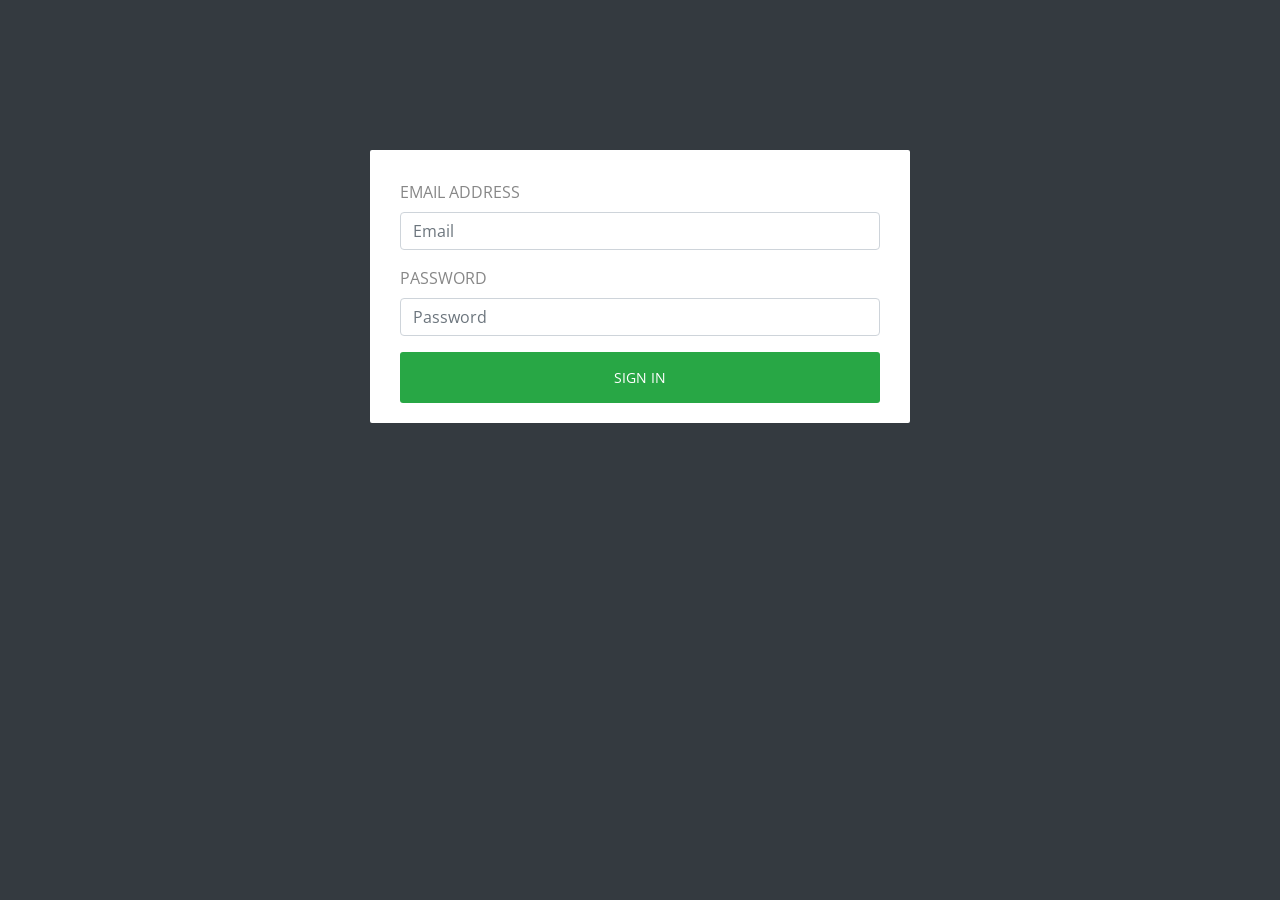
<file: back/login.html>
<!doctype html>
<html class="no-js" lang="">
   <meta http-equiv="content-type" content="text/html;charset=UTF-8" />
   <head>
      <meta charset="utf-8">
      <meta http-equiv="X-UA-Compatible" content="IE=edge">
      <title>Login Page</title>
      <meta name="viewport" content="width=device-width, initial-scale=1">
      <link rel="stylesheet" href="assets/css/normalize.css">
      <link rel="stylesheet" href="assets/css/bootstrap.min.css">
      <link rel="stylesheet" href="assets/css/font-awesome.min.css">
      <link rel="stylesheet" href="assets/css/themify-icons.css">
      <link rel="stylesheet" href="assets/css/pe-icon-7-filled.css">
      <link rel="stylesheet" href="assets/css/flag-icon.min.css">
      <link rel="stylesheet" href="assets/css/cs-skin-elastic.css">
      <link rel="stylesheet" href="assets/css/style.css">
      <link href='https://fonts.googleapis.com/css?family=Open+Sans:400,600,700,800' rel='stylesheet' type='text/css'>
   </head>
   <body class="bg-dark">
      <div class="sufee-login d-flex align-content-center flex-wrap">
         <div class="container">
            <div class="login-content">
               <div class="login-form mt-150">
                  <form>
                     <div class="form-group">
                        <label>Email address</label>
                        <input type="email" class="form-control" placeholder="Email">
                     </div>
                     <div class="form-group">
                        <label>Password</label>
                        <input type="password" class="form-control" placeholder="Password">
                     </div>
                     <button type="submit" class="btn btn-success btn-flat m-b-30 m-t-30">Sign in</button>
					</form>
               </div>
            </div>
         </div>
      </div>
      <script src="assets/js/vendor/jquery-2.1.4.min.js" type="text/javascript"></script>
      <script src="assets/js/popper.min.js" type="text/javascript"></script>
      <script src="assets/js/plugins.js" type="text/javascript"></script>
      <script src="assets/js/main.js" type="text/javascript"></script>
   </body>
</html>
</file>
<file: back/assets/css/themify-icons.css>
@font-face{font-family:themify;src:url(../fonts/themify9f24.eot?-fvbane);src:url(../fonts/themifyd41d.eot?#iefix-fvbane) format('embedded-opentype'),url(../fonts/themify9f24.woff?-fvbane) format('woff'),url(../fonts/themify9f24.ttf?-fvbane) format('truetype'),url(../fonts/themify9f24.svg?-fvbane#themify) format('svg');font-weight:400;font-style:normal}[class^=ti-],[class*=" ti-"]{font-family:themify;speak:none;font-style:normal;font-weight:400;font-variant:normal;text-transform:none;line-height:1;-webkit-font-smoothing:antialiased;-moz-osx-font-smoothing:grayscale}.ti-wand:before{content:"\e600"}.ti-volume:before{content:"\e601"}.ti-user:before{content:"\e602"}.ti-unlock:before{content:"\e603"}.ti-unlink:before{content:"\e604"}.ti-trash:before{content:"\e605"}.ti-thought:before{content:"\e606"}.ti-target:before{content:"\e607"}.ti-tag:before{content:"\e608"}.ti-tablet:before{content:"\e609"}.ti-star:before{content:"\e60a"}.ti-spray:before{content:"\e60b"}.ti-signal:before{content:"\e60c"}.ti-shopping-cart:before{content:"\e60d"}.ti-shopping-cart-full:before{content:"\e60e"}.ti-settings:before{content:"\e60f"}.ti-search:before{content:"\e610"}.ti-zoom-in:before{content:"\e611"}.ti-zoom-out:before{content:"\e612"}.ti-cut:before{content:"\e613"}.ti-ruler:before{content:"\e614"}.ti-ruler-pencil:before{content:"\e615"}.ti-ruler-alt:before{content:"\e616"}.ti-bookmark:before{content:"\e617"}.ti-bookmark-alt:before{content:"\e618"}.ti-reload:before{content:"\e619"}.ti-plus:before{content:"\e61a"}.ti-pin:before{content:"\e61b"}.ti-pencil:before{content:"\e61c"}.ti-pencil-alt:before{content:"\e61d"}.ti-paint-roller:before{content:"\e61e"}.ti-paint-bucket:before{content:"\e61f"}.ti-na:before{content:"\e620"}.ti-mobile:before{content:"\e621"}.ti-minus:before{content:"\e622"}.ti-medall:before{content:"\e623"}.ti-medall-alt:before{content:"\e624"}.ti-marker:before{content:"\e625"}.ti-marker-alt:before{content:"\e626"}.ti-arrow-up:before{content:"\e627"}.ti-arrow-right:before{content:"\e628"}.ti-arrow-left:before{content:"\e629"}.ti-arrow-down:before{content:"\e62a"}.ti-lock:before{content:"\e62b"}.ti-location-arrow:before{content:"\e62c"}.ti-link:before{content:"\e62d"}.ti-layout:before{content:"\e62e"}.ti-layers:before{content:"\e62f"}.ti-layers-alt:before{content:"\e630"}.ti-key:before{content:"\e631"}.ti-import:before{content:"\e632"}.ti-image:before{content:"\e633"}.ti-heart:before{content:"\e634"}.ti-heart-broken:before{content:"\e635"}.ti-hand-stop:before{content:"\e636"}.ti-hand-open:before{content:"\e637"}.ti-hand-drag:before{content:"\e638"}.ti-folder:before{content:"\e639"}.ti-flag:before{content:"\e63a"}.ti-flag-alt:before{content:"\e63b"}.ti-flag-alt-2:before{content:"\e63c"}.ti-eye:before{content:"\e63d"}.ti-export:before{content:"\e63e"}.ti-exchange-vertical:before{content:"\e63f"}.ti-desktop:before{content:"\e640"}.ti-cup:before{content:"\e641"}.ti-crown:before{content:"\e642"}.ti-comments:before{content:"\e643"}.ti-comment:before{content:"\e644"}.ti-comment-alt:before{content:"\e645"}.ti-close:before{content:"\e646"}.ti-clip:before{content:"\e647"}.ti-angle-up:before{content:"\e648"}.ti-angle-right:before{content:"\e649"}.ti-angle-left:before{content:"\e64a"}.ti-angle-down:before{content:"\e64b"}.ti-check:before{content:"\e64c"}.ti-check-box:before{content:"\e64d"}.ti-camera:before{content:"\e64e"}.ti-announcement:before{content:"\e64f"}.ti-brush:before{content:"\e650"}.ti-briefcase:before{content:"\e651"}.ti-bolt:before{content:"\e652"}.ti-bolt-alt:before{content:"\e653"}.ti-blackboard:before{content:"\e654"}.ti-bag:before{content:"\e655"}.ti-move:before{content:"\e656"}.ti-arrows-vertical:before{content:"\e657"}.ti-arrows-horizontal:before{content:"\e658"}.ti-fullscreen:before{content:"\e659"}.ti-arrow-top-right:before{content:"\e65a"}.ti-arrow-top-left:before{content:"\e65b"}.ti-arrow-circle-up:before{content:"\e65c"}.ti-arrow-circle-right:before{content:"\e65d"}.ti-arrow-circle-left:before{content:"\e65e"}.ti-arrow-circle-down:before{content:"\e65f"}.ti-angle-double-up:before{content:"\e660"}.ti-angle-double-right:before{content:"\e661"}.ti-angle-double-left:before{content:"\e662"}.ti-angle-double-down:before{content:"\e663"}.ti-zip:before{content:"\e664"}.ti-world:before{content:"\e665"}.ti-wheelchair:before{content:"\e666"}.ti-view-list:before{content:"\e667"}.ti-view-list-alt:before{content:"\e668"}.ti-view-grid:before{content:"\e669"}.ti-uppercase:before{content:"\e66a"}.ti-upload:before{content:"\e66b"}.ti-underline:before{content:"\e66c"}.ti-truck:before{content:"\e66d"}.ti-timer:before{content:"\e66e"}.ti-ticket:before{content:"\e66f"}.ti-thumb-up:before{content:"\e670"}.ti-thumb-down:before{content:"\e671"}.ti-text:before{content:"\e672"}.ti-stats-up:before{content:"\e673"}.ti-stats-down:before{content:"\e674"}.ti-split-v:before{content:"\e675"}.ti-split-h:before{content:"\e676"}.ti-smallcap:before{content:"\e677"}.ti-shine:before{content:"\e678"}.ti-shift-right:before{content:"\e679"}.ti-shift-left:before{content:"\e67a"}.ti-shield:before{content:"\e67b"}.ti-notepad:before{content:"\e67c"}.ti-server:before{content:"\e67d"}.ti-quote-right:before{content:"\e67e"}.ti-quote-left:before{content:"\e67f"}.ti-pulse:before{content:"\e680"}.ti-printer:before{content:"\e681"}.ti-power-off:before{content:"\e682"}.ti-plug:before{content:"\e683"}.ti-pie-chart:before{content:"\e684"}.ti-paragraph:before{content:"\e685"}.ti-panel:before{content:"\e686"}.ti-package:before{content:"\e687"}.ti-music:before{content:"\e688"}.ti-music-alt:before{content:"\e689"}.ti-mouse:before{content:"\e68a"}.ti-mouse-alt:before{content:"\e68b"}.ti-money:before{content:"\e68c"}.ti-microphone:before{content:"\e68d"}.ti-menu:before{content:"\e68e"}.ti-menu-alt:before{content:"\e68f"}.ti-map:before{content:"\e690"}.ti-map-alt:before{content:"\e691"}.ti-loop:before{content:"\e692"}.ti-location-pin:before{content:"\e693"}.ti-list:before{content:"\e694"}.ti-light-bulb:before{content:"\e695"}.ti-Italic:before{content:"\e696"}.ti-info:before{content:"\e697"}.ti-infinite:before{content:"\e698"}.ti-id-badge:before{content:"\e699"}.ti-hummer:before{content:"\e69a"}.ti-home:before{content:"\e69b"}.ti-help:before{content:"\e69c"}.ti-headphone:before{content:"\e69d"}.ti-harddrives:before{content:"\e69e"}.ti-harddrive:before{content:"\e69f"}.ti-gift:before{content:"\e6a0"}.ti-game:before{content:"\e6a1"}.ti-filter:before{content:"\e6a2"}.ti-files:before{content:"\e6a3"}.ti-file:before{content:"\e6a4"}.ti-eraser:before{content:"\e6a5"}.ti-envelope:before{content:"\e6a6"}.ti-download:before{content:"\e6a7"}.ti-direction:before{content:"\e6a8"}.ti-direction-alt:before{content:"\e6a9"}.ti-dashboard:before{content:"\e6aa"}.ti-control-stop:before{content:"\e6ab"}.ti-control-shuffle:before{content:"\e6ac"}.ti-control-play:before{content:"\e6ad"}.ti-control-pause:before{content:"\e6ae"}.ti-control-forward:before{content:"\e6af"}.ti-control-backward:before{content:"\e6b0"}.ti-cloud:before{content:"\e6b1"}.ti-cloud-up:before{content:"\e6b2"}.ti-cloud-down:before{content:"\e6b3"}.ti-clipboard:before{content:"\e6b4"}.ti-car:before{content:"\e6b5"}.ti-calendar:before{content:"\e6b6"}.ti-book:before{content:"\e6b7"}.ti-bell:before{content:"\e6b8"}.ti-basketball:before{content:"\e6b9"}.ti-bar-chart:before{content:"\e6ba"}.ti-bar-chart-alt:before{content:"\e6bb"}.ti-back-right:before{content:"\e6bc"}.ti-back-left:before{content:"\e6bd"}.ti-arrows-corner:before{content:"\e6be"}.ti-archive:before{content:"\e6bf"}.ti-anchor:before{content:"\e6c0"}.ti-align-right:before{content:"\e6c1"}.ti-align-left:before{content:"\e6c2"}.ti-align-justify:before{content:"\e6c3"}.ti-align-center:before{content:"\e6c4"}.ti-alert:before{content:"\e6c5"}.ti-alarm-clock:before{content:"\e6c6"}.ti-agenda:before{content:"\e6c7"}.ti-write:before{content:"\e6c8"}.ti-window:before{content:"\e6c9"}.ti-widgetized:before{content:"\e6ca"}.ti-widget:before{content:"\e6cb"}.ti-widget-alt:before{content:"\e6cc"}.ti-wallet:before{content:"\e6cd"}.ti-video-clapper:before{content:"\e6ce"}.ti-video-camera:before{content:"\e6cf"}.ti-vector:before{content:"\e6d0"}.ti-themify-logo:before{content:"\e6d1"}.ti-themify-favicon:before{content:"\e6d2"}.ti-themify-favicon-alt:before{content:"\e6d3"}.ti-support:before{content:"\e6d4"}.ti-stamp:before{content:"\e6d5"}.ti-split-v-alt:before{content:"\e6d6"}.ti-slice:before{content:"\e6d7"}.ti-shortcode:before{content:"\e6d8"}.ti-shift-right-alt:before{content:"\e6d9"}.ti-shift-left-alt:before{content:"\e6da"}.ti-ruler-alt-2:before{content:"\e6db"}.ti-receipt:before{content:"\e6dc"}.ti-pin2:before{content:"\e6dd"}.ti-pin-alt:before{content:"\e6de"}.ti-pencil-alt2:before{content:"\e6df"}.ti-palette:before{content:"\e6e0"}.ti-more:before{content:"\e6e1"}.ti-more-alt:before{content:"\e6e2"}.ti-microphone-alt:before{content:"\e6e3"}.ti-magnet:before{content:"\e6e4"}.ti-line-double:before{content:"\e6e5"}.ti-line-dotted:before{content:"\e6e6"}.ti-line-dashed:before{content:"\e6e7"}.ti-layout-width-full:before{content:"\e6e8"}.ti-layout-width-default:before{content:"\e6e9"}.ti-layout-width-default-alt:before{content:"\e6ea"}.ti-layout-tab:before{content:"\e6eb"}.ti-layout-tab-window:before{content:"\e6ec"}.ti-layout-tab-v:before{content:"\e6ed"}.ti-layout-tab-min:before{content:"\e6ee"}.ti-layout-slider:before{content:"\e6ef"}.ti-layout-slider-alt:before{content:"\e6f0"}.ti-layout-sidebar-right:before{content:"\e6f1"}.ti-layout-sidebar-none:before{content:"\e6f2"}.ti-layout-sidebar-left:before{content:"\e6f3"}.ti-layout-placeholder:before{content:"\e6f4"}.ti-layout-menu:before{content:"\e6f5"}.ti-layout-menu-v:before{content:"\e6f6"}.ti-layout-menu-separated:before{content:"\e6f7"}.ti-layout-menu-full:before{content:"\e6f8"}.ti-layout-media-right-alt:before{content:"\e6f9"}.ti-layout-media-right:before{content:"\e6fa"}.ti-layout-media-overlay:before{content:"\e6fb"}.ti-layout-media-overlay-alt:before{content:"\e6fc"}.ti-layout-media-overlay-alt-2:before{content:"\e6fd"}.ti-layout-media-left-alt:before{content:"\e6fe"}.ti-layout-media-left:before{content:"\e6ff"}.ti-layout-media-center-alt:before{content:"\e700"}.ti-layout-media-center:before{content:"\e701"}.ti-layout-list-thumb:before{content:"\e702"}.ti-layout-list-thumb-alt:before{content:"\e703"}.ti-layout-list-post:before{content:"\e704"}.ti-layout-list-large-image:before{content:"\e705"}.ti-layout-line-solid:before{content:"\e706"}.ti-layout-grid4:before{content:"\e707"}.ti-layout-grid3:before{content:"\e708"}.ti-layout-grid2:before{content:"\e709"}.ti-layout-grid2-thumb:before{content:"\e70a"}.ti-layout-cta-right:before{content:"\e70b"}.ti-layout-cta-left:before{content:"\e70c"}.ti-layout-cta-center:before{content:"\e70d"}.ti-layout-cta-btn-right:before{content:"\e70e"}.ti-layout-cta-btn-left:before{content:"\e70f"}.ti-layout-column4:before{content:"\e710"}.ti-layout-column3:before{content:"\e711"}.ti-layout-column2:before{content:"\e712"}.ti-layout-accordion-separated:before{content:"\e713"}.ti-layout-accordion-merged:before{content:"\e714"}.ti-layout-accordion-list:before{content:"\e715"}.ti-ink-pen:before{content:"\e716"}.ti-info-alt:before{content:"\e717"}.ti-help-alt:before{content:"\e718"}.ti-headphone-alt:before{content:"\e719"}.ti-hand-point-up:before{content:"\e71a"}.ti-hand-point-right:before{content:"\e71b"}.ti-hand-point-left:before{content:"\e71c"}.ti-hand-point-down:before{content:"\e71d"}.ti-gallery:before{content:"\e71e"}.ti-face-smile:before{content:"\e71f"}.ti-face-sad:before{content:"\e720"}.ti-credit-card:before{content:"\e721"}.ti-control-skip-forward:before{content:"\e722"}.ti-control-skip-backward:before{content:"\e723"}.ti-control-record:before{content:"\e724"}.ti-control-eject:before{content:"\e725"}.ti-comments-smiley:before{content:"\e726"}.ti-brush-alt:before{content:"\e727"}.ti-youtube:before{content:"\e728"}.ti-vimeo:before{content:"\e729"}.ti-twitter:before{content:"\e72a"}.ti-time:before{content:"\e72b"}.ti-tumblr:before{content:"\e72c"}.ti-skype:before{content:"\e72d"}.ti-share:before{content:"\e72e"}.ti-share-alt:before{content:"\e72f"}.ti-rocket:before{content:"\e730"}.ti-pinterest:before{content:"\e731"}.ti-new-window:before{content:"\e732"}.ti-microsoft:before{content:"\e733"}.ti-list-ol:before{content:"\e734"}.ti-linkedin:before{content:"\e735"}.ti-layout-sidebar-2:before{content:"\e736"}.ti-layout-grid4-alt:before{content:"\e737"}.ti-layout-grid3-alt:before{content:"\e738"}.ti-layout-grid2-alt:before{content:"\e739"}.ti-layout-column4-alt:before{content:"\e73a"}.ti-layout-column3-alt:before{content:"\e73b"}.ti-layout-column2-alt:before{content:"\e73c"}.ti-instagram:before{content:"\e73d"}.ti-google:before{content:"\e73e"}.ti-github:before{content:"\e73f"}.ti-flickr:before{content:"\e740"}.ti-facebook:before{content:"\e741"}.ti-dropbox:before{content:"\e742"}.ti-dribbble:before{content:"\e743"}.ti-apple:before{content:"\e744"}.ti-android:before{content:"\e745"}.ti-save:before{content:"\e746"}.ti-save-alt:before{content:"\e747"}.ti-yahoo:before{content:"\e748"}.ti-wordpress:before{content:"\e749"}.ti-vimeo-alt:before{content:"\e74a"}.ti-twitter-alt:before{content:"\e74b"}.ti-tumblr-alt:before{content:"\e74c"}.ti-trello:before{content:"\e74d"}.ti-stack-overflow:before{content:"\e74e"}.ti-soundcloud:before{content:"\e74f"}.ti-sharethis:before{content:"\e750"}.ti-sharethis-alt:before{content:"\e751"}.ti-reddit:before{content:"\e752"}.ti-pinterest-alt:before{content:"\e753"}.ti-microsoft-alt:before{content:"\e754"}.ti-linux:before{content:"\e755"}.ti-jsfiddle:before{content:"\e756"}.ti-joomla:before{content:"\e757"}.ti-html5:before{content:"\e758"}.ti-flickr-alt:before{content:"\e759"}.ti-email:before{content:"\e75a"}.ti-drupal:before{content:"\e75b"}.ti-dropbox-alt:before{content:"\e75c"}.ti-css3:before{content:"\e75d"}.ti-rss:before{content:"\e75e"}.ti-rss-alt:before{content:"\e75f"}
</file>
<file: back/assets/css/pe-icon-7-filled.css>
@font-face{font-family:pe-icon-7-filled;src:url(../fonts/Pe-icon-7-filled74da.eot?kinggk);src:url(../fonts/Pe-icon-7-filledd41d.eot?#iefixkinggk) format('embedded-opentype'),url(../fonts/Pe-icon-7-filled74da.woff?kinggk) format('woff'),url(../fonts/Pe-icon-7-filled74da.ttf?kinggk) format('truetype'),url(../fonts/Pe-icon-7-filled74da.svg?kinggk#Pe-icon-7-filled) format('svg');font-weight:400;font-style:normal}[class^=pe-7f-],[class*=" pe-7f-"]{display:inline-block;font-family:pe-icon-7-filled;speak:none;font-style:normal;font-weight:400;font-variant:normal;text-transform:none;line-height:1;-webkit-font-smoothing:antialiased;-moz-osx-font-smoothing:grayscale}.pe-7f-album:before{content:"\e625"}.pe-7f-arc:before{content:"\e626"}.pe-7f-back-2:before{content:"\e627"}.pe-7f-bandaid:before{content:"\e628"}.pe-7f-car:before{content:"\e629"}.pe-7f-diamond:before{content:"\e62a"}.pe-7f-door-lock:before{content:"\e62b"}.pe-7f-eyedropper:before{content:"\e62c"}.pe-7f-female:before{content:"\e62d"}.pe-7f-gym:before{content:"\e62e"}.pe-7f-hammer:before{content:"\e62f"}.pe-7f-headphones:before{content:"\e630"}.pe-7f-helm:before{content:"\e631"}.pe-7f-hourglass:before{content:"\e632"}.pe-7f-leaf:before{content:"\e633"}.pe-7f-magic-wand:before{content:"\e634"}.pe-7f-male:before{content:"\e635"}.pe-7f-map-2:before{content:"\e636"}.pe-7f-next-2:before{content:"\e637"}.pe-7f-paint-bucket:before{content:"\e638"}.pe-7f-pendrive:before{content:"\e639"}.pe-7f-photo:before{content:"\e63a"}.pe-7f-piggy:before{content:"\e63b"}.pe-7f-plugin:before{content:"\e63c"}.pe-7f-refresh-2:before{content:"\e63d"}.pe-7f-rocket:before{content:"\e63e"}.pe-7f-settings:before{content:"\e63f"}.pe-7f-shield:before{content:"\e640"}.pe-7f-smile:before{content:"\e641"}.pe-7f-usb:before{content:"\e642"}.pe-7f-vector:before{content:"\e643"}.pe-7f-wine:before{content:"\e644"}.pe-7f-cloud-upload:before{content:"\e605"}.pe-7f-angle-up:before{content:"\e601"}.pe-7f-cloud-download:before{content:"\e606"}.pe-7f-angle-right:before{content:"\e602"}.pe-7f-angle-left:before{content:"\e603"}.pe-7f-angle-down:before{content:"\e604"}.pe-7f-wallet:before{content:"\e680"}.pe-7f-volume2:before{content:"\e681"}.pe-7f-volume1:before{content:"\e682"}.pe-7f-voicemail:before{content:"\e683"}.pe-7f-video:before{content:"\e684"}.pe-7f-user:before{content:"\e685"}.pe-7f-upload:before{content:"\e686"}.pe-7f-unlock:before{content:"\e687"}.pe-7f-umbrella:before{content:"\e688"}.pe-7f-trash:before{content:"\e689"}.pe-7f-tools:before{content:"\e68a"}.pe-7f-timer:before{content:"\e68b"}.pe-7f-ticket:before{content:"\e68c"}.pe-7f-target:before{content:"\e68d"}.pe-7f-sun:before{content:"\e68e"}.pe-7f-study:before{content:"\e68f"}.pe-7f-stopwatch:before{content:"\e690"}.pe-7f-star:before{content:"\e691"}.pe-7f-speaker:before{content:"\e692"}.pe-7f-signal:before{content:"\e693"}.pe-7f-shuffle:before{content:"\e694"}.pe-7f-shopbag:before{content:"\e695"}.pe-7f-share:before{content:"\e696"}.pe-7f-server:before{content:"\e697"}.pe-7f-search:before{content:"\e698"}.pe-7f-science:before{content:"\e699"}.pe-7f-ribbon:before{content:"\e69a"}.pe-7f-repeat:before{content:"\e69b"}.pe-7f-refresh:before{content:"\e69c"}.pe-7f-refresh-cloud:before{content:"\e69d"}.pe-7f-radio:before{content:"\e69e"}.pe-7f-print:before{content:"\e69f"}.pe-7f-prev:before{content:"\e6a0"}.pe-7f-power:before{content:"\e6a1"}.pe-7f-portfolio:before{content:"\e6a2"}.pe-7f-plus:before{content:"\e6a3"}.pe-7f-play:before{content:"\e6a4"}.pe-7f-plane:before{content:"\e6a5"}.pe-7f-photo-gallery:before{content:"\e6a6"}.pe-7f-phone:before{content:"\e6a7"}.pe-7f-pen:before{content:"\e6a8"}.pe-7f-paper-plane:before{content:"\e6a9"}.pe-7f-bluetooth:before{content:"\e607"}.pe-7f-paint:before{content:"\e6aa"}.pe-7f-wristwatch:before{content:"\e608"}.pe-7f-notebook:before{content:"\e6ab"}.pe-7f-world:before{content:"\e609"}.pe-7f-note:before{content:"\e6ac"}.pe-7f-volume:before{content:"\e60a"}.pe-7f-paperclip:before{content:"\e614"}.pe-7f-news-paper:before{content:"\e6ae"}.pe-7f-note2:before{content:"\e615"}.pe-7f-musiclist:before{content:"\e6af"}.pe-7f-network:before{content:"\e616"}.pe-7f-music:before{content:"\e6b0"}.pe-7f-mouse:before{content:"\e6b1"}.pe-7f-cash:before{content:"\e621"}.pe-7f-more:before{content:"\e6b2"}.pe-7f-add-user:before{content:"\e622"}.pe-7f-moon:before{content:"\e6b3"}.pe-7f-way:before{content:"\e623"}.pe-7f-monitor:before{content:"\e6b4"}.pe-7f-bottom-arrow:before{content:"\e624"}.pe-7f-micro:before{content:"\e6b5"}.pe-7f-medal:before{content:"\e618"}.pe-7f-menu:before{content:"\e6b6"}.pe-7f-like2:before{content:"\e619"}.pe-7f-map:before{content:"\e6b7"}.pe-7f-left-arrow:before{content:"\e61a"}.pe-7f-map-marker:before{content:"\e6b8"}.pe-7f-key:before{content:"\e61b"}.pe-7f-mail:before{content:"\e6b9"}.pe-7f-joy:before{content:"\e61c"}.pe-7f-mail-open:before{content:"\e6ba"}.pe-7f-id:before{content:"\e61d"}.pe-7f-mail-open-file:before{content:"\e6bb"}.pe-7f-film:before{content:"\e61e"}.pe-7f-magnet:before{content:"\e6bc"}.pe-7f-disk:before{content:"\e61f"}.pe-7f-loop:before{content:"\e6bd"}.pe-7f-delete-user:before{content:"\e620"}.pe-7f-look:before{content:"\e6be"}.pe-7f-pin:before{content:"\e613"}.pe-7f-lock:before{content:"\e6bf"}.pe-7f-users:before{content:"\e60b"}.pe-7f-lintern:before{content:"\e6c0"}.pe-7f-user-female:before{content:"\e60c"}.pe-7f-link:before{content:"\e6c1"}.pe-7f-up-arrow:before{content:"\e60d"}.pe-7f-like:before{content:"\e6c2"}.pe-7f-switch:before{content:"\e60e"}.pe-7f-light:before{content:"\e6c3"}.pe-7f-scissors:before{content:"\e60f"}.pe-7f-less:before{content:"\e6c4"}.pe-7f-safe:before{content:"\e610"}.pe-7f-keypad:before{content:"\e6c5"}.pe-7f-right-arrow:before{content:"\e611"}.pe-7f-junk:before{content:"\e6c6"}.pe-7f-plug:before{content:"\e612"}.pe-7f-info:before{content:"\e6c7"}.pe-7f-mute:before{content:"\e617"}.pe-7f-home:before{content:"\e6c8"}.pe-7f-help2:before{content:"\e6c9"}.pe-7f-help1:before{content:"\e6ca"}.pe-7f-graph3:before{content:"\e6cc"}.pe-7f-graph2:before{content:"\e6cd"}.pe-7f-graph1:before{content:"\e6ce"}.pe-7f-graph:before{content:"\e6cf"}.pe-7f-global:before{content:"\e6d0"}.pe-7f-gleam:before{content:"\e6d1"}.pe-7f-glasses:before{content:"\e6d2"}.pe-7f-gift:before{content:"\e6d3"}.pe-7f-folder:before{content:"\e6d4"}.pe-7f-flag:before{content:"\e6d5"}.pe-7f-filter:before{content:"\e6d6"}.pe-7f-file:before{content:"\e6d7"}.pe-7f-expand:before{content:"\e6d8"}.pe-7f-expand1:before{content:"\e6d9"}.pe-7f-edit:before{content:"\e6da"}.pe-7f-drop:before{content:"\e6db"}.pe-7f-drawer:before{content:"\e6dc"}.pe-7f-download:before{content:"\e6dd"}.pe-7f-display2:before{content:"\e6de"}.pe-7f-display1:before{content:"\e6df"}.pe-7f-diskette:before{content:"\e6e0"}.pe-7f-date:before{content:"\e6e1"}.pe-7f-cup:before{content:"\e6e2"}.pe-7f-culture:before{content:"\e6e3"}.pe-7f-crop:before{content:"\e6e4"}.pe-7f-credit:before{content:"\e6e5"}.pe-7f-copy-file:before{content:"\e6e6"}.pe-7f-config:before{content:"\e6e7"}.pe-7f-compass:before{content:"\e6e8"}.pe-7f-comment:before{content:"\e6e9"}.pe-7f-coffee:before{content:"\e6ea"}.pe-7f-cloud:before{content:"\e6eb"}.pe-7f-clock:before{content:"\e6ec"}.pe-7f-check:before{content:"\e6ed"}.pe-7f-chat:before{content:"\e6ee"}.pe-7f-cart:before{content:"\e6ef"}.pe-7f-camera:before{content:"\e6f0"}.pe-7f-call:before{content:"\e6f1"}.pe-7f-calculator:before{content:"\e6f2"}.pe-7f-browser:before{content:"\e6f3"}.pe-7f-box1:before{content:"\e6f5"}.pe-7f-box:before{content:"\e6f6"}.pe-7f-bookmarks:before{content:"\e6f7"}.pe-7f-bicycle:before{content:"\e6f8"}.pe-7f-bell:before{content:"\e6f9"}.pe-7f-battery:before{content:"\e6fa"}.pe-7f-ball:before{content:"\e6fb"}.pe-7f-back:before{content:"\e6fc"}.pe-7f-attention:before{content:"\e6fd"}.pe-7f-anchor:before{content:"\e6fe"}.pe-7f-albums:before{content:"\e6ff"}.pe-7f-alarm:before{content:"\e700"}.pe-7f-airplay:before{content:"\e701"}.pe-7f-close:before{content:"\e600"}.pe-7f-next:before{content:"\e6ad"}
</file>
<file: back/assets/css/cs-skin-elastic.css>
@font-face{font-family:icomoon;src:url(../fonts/icomoon/icomoon2ec0.eot?-rdnm34);src:url(../fonts/icomoon/icomoond41d.eot?#iefix-rdnm34) format('embedded-opentype'),url(../fonts/icomoon/icomoon2ec0.woff?-rdnm34) format('woff'),url(../fonts/icomoon/icomoon2ec0.ttf?-rdnm34) format('truetype'),url(../fonts/icomoon/icomoon2ec0.svg?-rdnm34#icomoon) format('svg');font-weight:400;font-style:normal}div.cs-skin-elastic{background:0 0;font-size:1.5em;font-weight:700;color:#5b8583}@media screen and (max-width:30em){div.cs-skin-elastic{font-size:1em}}.cs-skin-elastic>span{background-color:#fff;z-index:100}.cs-skin-elastic>span::after{font-family:icomoon;content:'\e005';-webkit-backface-visibility:hidden;backface-visibility:hidden}.cs-skin-elastic .cs-options{overflow:visible;background:0 0;opacity:1;visibility:visible;padding-bottom:1.25em;pointer-events:none}.cs-skin-elastic.cs-active .cs-options{pointer-events:auto}.cs-skin-elastic .cs-options>ul::before{content:'';position:absolute;width:100%;height:100%;left:0;top:0;-webkit-transform:scale3d(1,0,1);transform:scale3d(1,0,1);background:#fff;-webkit-transform-origin:50% 0%;transform-origin:50% 0%;-webkit-transition:-webkit-transform .3s;transition:transform .3s}.cs-skin-elastic.cs-active .cs-options>ul::before{-webkit-transform:scale3d(1,1,1);transform:scale3d(1,1,1);-webkit-transition:none;transition:none;-webkit-animation:expand .6s ease-out;animation:expand .6s ease-out}.cs-skin-elastic .cs-options ul li{opacity:0;-webkit-transform:translate3d(0,-25px,0);transform:translate3d(0,-25px,0);-webkit-transition:opacity .15s,-webkit-transform .15s;transition:opacity .15s,transform .15s}.cs-skin-elastic.cs-active .cs-options ul li{-webkit-transform:translate3d(0,0,0);transform:translate3d(0,0,0);opacity:1;-webkit-transition:none;transition:none;-webkit-animation:bounce .6s ease-out;animation:bounce .6s ease-out}.cs-skin-elastic .cs-options span{background-repeat:no-repeat;background-position:1.5em 50%;background-size:2em auto;padding:.8em 1em .8em 4em}.cs-skin-elastic .cs-options span:hover,.cs-skin-elastic .cs-options li.cs-focus span,.cs-skin-elastic .cs-options .cs-selected span{color:#1e4c4a}.cs-skin-elastic .cs-options .cs-selected span::after{content:''}.cs-skin-elastic .cs-options li.flag-france span{background-image:url(../img/france.html)}.cs-skin-elastic .cs-options li.flag-brazil span{background-image:url(../img/brazil.html)}.cs-skin-elastic .cs-options li.flag-safrica span{background-image:url(../img/south-africa.html)}.cs-skin-elastic .cs-options li.flag-argentina span{background-image:url(../img/argentina.html)}@-webkit-keyframes expand{0%{-webkit-transform:scale3d(1,0,1)}25%{-webkit-transform:scale3d(1,1.2,1)}50%{-webkit-transform:scale3d(1,.85,1)}75%{-webkit-transform:scale3d(1,1.05,1)}100%{-webkit-transform:scale3d(1,1,1)}}@keyframes expand{0%{-webkit-transform:scale3d(1,0,1);transform:scale3d(1,0,1)}25%{-webkit-transform:scale3d(1,1.2,1);transform:scale3d(1,1.2,1)}50%{-webkit-transform:scale3d(1,.85,1);transform:scale3d(1,.85,1)}75%{-webkit-transform:scale3d(1,1.05,1);transform:scale3d(1,1.05,1)}100%{-webkit-transform:scale3d(1,1,1);transform:scale3d(1,1,1)}}@-webkit-keyframes bounce{0%{-webkit-transform:translate3d(0,-25px,0);opacity:0}25%{-webkit-transform:translate3d(0,10px,0)}50%{-webkit-transform:translate3d(0,-6px,0)}75%{-webkit-transform:translate3d(0,2px,0)}100%{-webkit-transform:translate3d(0,0,0);opacity:1}}@keyframes bounce{0%{-webkit-transform:translate3d(0,-25px,0);transform:translate3d(0,-25px,0);opacity:0}25%{-webkit-transform:translate3d(0,10px,0);transform:translate3d(0,10px,0)}50%{-webkit-transform:translate3d(0,-6px,0);transform:translate3d(0,-6px,0)}75%{-webkit-transform:translate3d(0,2px,0);transform:translate3d(0,2px,0)}100%{-webkit-transform:translate3d(0,0,0);transform:translate3d(0,0,0);opacity:1}}div.cs-select{display:inline-block;vertical-align:middle;position:relative;text-align:left;background:#f1f2f7;z-index:100;width:100%;max-width:80px;margin-left:25px;-webkit-touch-callout:none;-webkit-user-select:none;-khtml-user-select:none;-moz-user-select:none;-ms-user-select:none;user-select:none}div.cs-select:focus{outline:none}.cs-select select{display:none}.cs-select span{display:block;position:relative;cursor:pointer;padding:9px 15px;white-space:nowrap;overflow:hidden;text-overflow:ellipsis}.cs-select>span::after,.cs-select .cs-selected span::after{speak:none;position:absolute;top:50%;-webkit-transform:translateY(-50%);transform:translateY(-50%);-webkit-font-smoothing:antialiased;-moz-osx-font-smoothing:grayscale}.cs-select>span::after{content:"\f107";font-family:fontawesome;right:1em}.cs-select .cs-selected span::after{content:'\2713';margin-left:1em}.cs-select.cs-active>span::after{-webkit-transform:translateY(-50%) rotate(180deg);transform:translateY(-50%) rotate(180deg)}div.cs-active{z-index:200}.cs-select .cs-options{position:absolute;overflow:hidden;width:100%;background:#f1f2f7;visibility:hidden}.cs-select.cs-active .cs-options{visibility:visible}.cs-select ul{list-style:none;margin:0;padding:0;width:100%}.cs-select ul span{padding:5px 15px}.cs-select ul li{display:block}.cs-select ul li.cs-focus span{background-color:#ddd}.cs-select li.cs-optgroup ul{padding-left:1em}.cs-select li.cs-optgroup>span{cursor:default}
</file>
<file: back/assets/css/style.css>
@import "https://fonts.googleapis.com/css?family=Open+Sans:400,600,700";
@import "https://fonts.googleapis.com/css?family=Open+Sans:400,600,700";
.bg-flat-color-1 {
    background: #00c292
}
  #approveBtn{
    background: green;
    font-size: 13px;
    border-radius: 5px;
    padding: 6px;
    color: white;
  }
  #rejectBtn{
  background: red;
    font-size: 13px;
    border-radius: 5px;
    padding: 6px;
    color: white;
  }
.bg-flat-color-2 {
    background: #ab8ce4
}

.bg-flat-color-3 {
    background: #03a9f3
}

.bg-flat-color-4 {
    background: #fb9678
}

.bg-flat-color-5 {
    background: #66bb6a
}

.bg-flat-color-6 {
    background: #5c6bc0
}

.bg-transparent {
    background-color: transparent
}

.white-color {
    color: #fff
}

.flat-color-1 {
    color: #00c292
}

.flat-color-2 {
    color: #ab8ce4
}

.flat-color-3 {
    color: #03a9f3
}

.flat-color-4 {
    color: #fb9678
}

.flat-color-5 {
    color: #66bb6a
}

.flat-color-6 {
    color: #5c6bc0
}

.bg-twitter {
    background: #1da1f2
}

.bg-facebook {
    background: #3b5998
}

.bg-instagram {
    background: #833ab4
}

.bg- {
    background: #ef5350
}

.bg- {
    background: #4dbd74
}

.bg- {
    background: #66bb6a
}

.bg-white {
    background-color: #fff
}

.fade-5 {
    opacity: .5
}

.icon-lg {
    font-size: 4.68em
}

.fw-r {
    font-weight: 400
}

.color-gray {
    color: #868e96
}

.text-up {
    text-transform: uppercase
}

.br-0 {
    border: none!important
}

.black-rgba {
    background-color: rgba(0, 0, 0, .15)!important
}

.color-white {
    color: #fff!important
}

.color-red {
    color: #dc3545
}

.font-3xl {
    font-size: 2.8125em
}

.font-4xl {
    font-size: 3.75em
}

.width-90 {
    width: 90px
}

.height-15 {
    height: 15px
}

.height-93 {
    height: 93px
}

.height-100 {
    height: 100px
}

.inline-block {
    display: inline-block
}

.mb-15 {
    margin-bottom: 15px
}

.bg-flat-color-1 {
    background: #00c292
}

.bg-flat-color-2 {
    background: #ab8ce4
}

.bg-flat-color-3 {
    background: #03a9f3
}

.bg-flat-color-4 {
    background: #fb9678
}

.bg-flat-color-5 {
    background: #66bb6a
}

.bg-flat-color-6 {
    background: #5c6bc0
}

.bg-transparent {
    background-color: transparent
}

.white-color {
    color: #fff
}

.flat-color-1 {
    color: #00c292
}

.flat-color-2 {
    color: #ab8ce4
}

.flat-color-3 {
    color: #03a9f3
}

.flat-color-4 {
    color: #fb9678
}

.flat-color-5 {
    color: #66bb6a
}

.flat-color-6 {
    color: #5c6bc0
}

.bg-twitter {
    background: #1da1f2
}

.bg-facebook {
    background: #3b5998
}

.bg-instagram {
    background: #833ab4
}

.bg- {
    background: #ef5350
}

.bg- {
    background: #4dbd74
}

.bg- {
    background: #66bb6a
}

.bg-white {
    background-color: #fff
}

.fade-5 {
    opacity: .5
}

.icon-lg {
    font-size: 4.68em
}

.fw-r {
    font-weight: 400
}

.color-gray {
    color: #868e96
}

.text-up {
    text-transform: uppercase
}

.br-0 {
    border: none!important
}

.black-rgba {
    background-color: rgba(0, 0, 0, .15)!important
}

.color-white {
    color: #fff!important
}

.color-red {
    color: #dc3545
}

.font-3xl {
    font-size: 2.8125em
}

.font-4xl {
    font-size: 3.75em
}

.width-90 {
    width: 90px
}

.height-15 {
    height: 15px
}

.height-93 {
    height: 93px
}

.height-100 {
    height: 100px
}

.inline-block {
    display: inline-block
}

.mb-15 {
    margin-bottom: 15px
}

.tdl-holder {
    margin: 0 auto
}

.tdl-holder ul {
    list-style: none;
    margin: 0;
    padding: 0
}

.tdl-holder li {
    position: relative;
    background-color: transparent;
    list-style: outside none none;
    margin: 0;
    padding: 7px 0
}

.tdl-holder li:after,
.tdl-holder li:before {
    content: "\f142";
    top: 24px;
    position: absolute;
    font: normal normal normal 14px/1 FontAwesome;
    -webkit-font-smoothing: antialiased;
    -moz-osx-font-smoothing: grayscale;
    z-index: 99;
    color: #99abb4
}

.tdl-holder li:after {
    left: 10px
}

.tdl-holder li:before {
    left: 14px
}

.tdl-holder li span {
    margin-left: 30px;
    vertical-align: middle;
    -webkit-transition: all .2s linear;
    transition: all .2s linear
}

.tdl-holder label {
    cursor: pointer;
    display: block;
    line-height: 50px;
    padding: 0 15px;
    padding-left: 30px;
    position: relative;
    margin: 0!important;
    background: #fafafa;
    color: #99abb4;
    font-size: 15px;
    -webkit-transition: all .2s linear;
    transition: all .2s linear
}

.tdl-holder label:hover {
    background-color: rgba(153, 171, 180, .1)
}

.tdl-holder label a {
    border-radius: 50%;
    color: rgba(153, 171, 180, .5);
    float: right;
    line-height: normal;
    margin-top: 15px;
    text-align: center;
    text-decoration: none;
    height: 16px;
    width: 20px;
    -webkit-transition: all .2s linear;
    transition: all .2s linear
}

.tdl-holder label a:hover {
    color: rgba(153, 171, 180, .8)
}

.tdl-holder input[type=checkbox] {
    cursor: pointer;
    opacity: 0;
    position: absolute
}

.tdl-holder input[type=checkbox]+i {
    border: 1px solid rgba(153, 171, 180, .3);
    display: block;
    height: 18px;
    position: absolute;
    top: 15px;
    width: 18px;
    z-index: 1
}

.tdl-holder input[type=checkbox]:checked+i::after {
    content: "\e64c";
    font-family: themify;
    display: block;
    color: rgba(153, 171, 180, .5);
    left: 0;
    position: absolute;
    top: -16px;
    z-index: 2
}

.tdl-holder input[type=checkbox]:checked~span {
    text-decoration: line-through
}

.tdl-holder input[type=text] {
    height: 60px;
    margin-top: 20px;
    font-size: 14px
}

.transition {
    -webkit-transition: all .3s ease;
    transition: all .3s ease
}

body {
    display: table;
    font-family: open sans, sans-serif;
    font-size: 16px;
    width: 100%
}

p {
    font-size: 16px;
    font-family: open sans, sans-serif;
    font-weight: 400;
    line-height: 24px;
    color: white;
}

p:focus {
    border: none;
    outline: 0
}

a,
button {
    text-decoration: none;
    outline: none!important;
    color: #050cef;
    -webkit-transition: all .25s ease;
    transition: all .25s ease
}

a:hover,
a:focus {
    text-decoration: none;
    color: #000
}

h1,
h2,
h3,
h4,
h5,
h6 {
    margin: 0
}

h5 {
    font-size: 1em
}

ul,
ol {
    padding-left: 0
}

.btn:focus,
button:focus {
    -webkit-box-shadow: none!important;
    box-shadow: none!important;
    outline: 0
}

.btn.disabled,
.btn:disabled {
    cursor: not-allowed
}

img {
    max-width: 100%
}

.modal-header {
    display: block
}

.mb-0 {
    margin-bottom: 0
}

.pb-0 {
    padding-bottom: 0
}

.ov-h {
    overflow: hidden
}

.btn,
button,
input,
textarea {
    -webkit-box-shadow: none;
    box-shadow: none;
    outline: 0!important
}

.no-padding {
    padding: 0!important
}

.progress-thin {
    border-radius: 0;
    height: 5px
}

canvas {
    max-width: 100%
}

.btn {
    border-radius: 3px
}

.text-muted {
    font-size: 14px
}

.text-muted.muted-black {
    color: #333648!important;
    font-weight: 600
}

.progress-box {
    margin-bottom: 30px
}

.progress-box .por-title {
    font-size: 1em;
    font-weight: 600;
    color: #868e96;
    padding-bottom: 5px
}

.progress-box .por-txt {
    font-size: 13px;
    padding-bottom: 5px
}

.order-table {
    position: relative
}

.order-table:after,
.order-table:before {
    content: "";
    position: absolute;
    top: 0;
    height: 37px;
    width: 10px;
    background: #e8e9ef
}

.order-table:after {
    right: -1px
}

.order-table:before {
    left: -1px
}

.order-table tr th {
    background: #e8e9ef
}

.order-table tr td:last-child,
.order-table tr th:last-child {
    text-align: right
}

.order-table tr:last-child td {
    border: none
}

.order-table .badge {
    color: #fff;
    padding: 10px;
    text-transform: uppercase;
    font-weight: 400
}

.order-table .badge-complete {
    background: #758cfb
}

.order-table .badge-pending {
    background: #fb9678
}

.messenger-box {
    padding-top: 15px
}

.messenger-box ul {
    padding-left: 0;
    display: inline-block;
    width: 100%;
    padding-bottom: 15px
}

.messenger-box li {
    list-style: none;
    padding-bottom: 20px
}

.messenger-box .avatar {
    width: 64px;
    float: left
}

.messenger-box .avatar img {
    border-radius: 100%
}

.messenger-box .avatar .send-time {
    font-size: 11px;
    text-align: center;
    padding-top: 5px
}

.messenger-box .msg-box {
    margin-left: 84px
}

.messenger-box .inner-box {
    position: relative;
    border-radius: 10px;
    background-color: #f1f2f7;
    font-size: 14px;
    color: #9aa0a4;
    padding: 14px 20px;
    display: table
}

.messenger-box .inner-box .name {
    font-size: 16px;
    padding-bottom: 10px
}

.messenger-box .inner-box:after {
    content: "";
    position: absolute;
    top: 10px;
    left: -18px;
    width: 18px;
    height: 18px;
    border-style: solid;
    border-width: 9px;
    border-color: transparent #f1f2f7 transparent transparent
}

.messenger-box .msg-sent .avatar,
.messenger-box .msg-sent .msg-box {
    float: right
}

.messenger-box .msg-sent .msg-box {
    margin-left: 0;
    margin-right: 20px
}

.messenger-box .msg-sent .inner-box:after {
    left: inherit;
    right: -18px;
    border-color: transparent transparent transparent #f1f2f7
}

.messenger-box .send-mgs {
    margin-top: 20px;
    margin-bottom: 9px;
    position: relative
}

.messenger-box .send-mgs .yourmsg {
    margin-right: 55px
}

.messenger-box .send-mgs .yourmsg input {
    border: 1px solid #eceff1;
    height: 40px;
    line-height: 40px;
    font-size: 14px;
    border-radius: 7px
}

.messenger-box .send-mgs .msg-send-btn {
    background: #03a9f3;
    color: #fff;
    font-size: 28px;
    border-radius: 7px;
    padding: 0;
    text-align: center;
    height: 40px;
    width: 40px;
    position: absolute;
    right: 0;
    top: 0
}

aside.left-panel {
    background: #fff;
    height: 100vh;
    padding: 0;
    vertical-align: top;
    width: 280px;
    -webkit-box-shadow: 1px 0 20px rgba(0, 0, 0, .08);
    box-shadow: 1px 0 20px rgba(0, 0, 0, .08);
    position: fixed;
    left: 0;
    bottom: 0;
    top: 73px;
    z-index: 999
}

aside.left-panel:hover {
    overflow-x: scroll
}

.open aside.left-panel:hover {
    overflow-x: inherit
}

.small-device .right-panel {
    margin-left: 83px
}

.navbar {
    background: #fff;
    border-radius: 0;
    border: none;
    display: inline-block;
    margin: 0;
    padding: 0;
    vertical-align: top
}

.navbar .main-menu {
    float: left;
    padding: 0;
    padding-bottom: 50px
}

.navbar .menu-title {
    color: #41434d;
    clear: both;
    display: block;
    font-family: open sans;
    font-size: 14px;
    font-weight: 700;
    line-height: 50px;
    padding: 0;
    text-transform: uppercase;
    width: 100%
}

.navbar .navbar-nav {
    float: none;
    position: relative
}

.navbar .navbar-nav>li {
    padding-left: 30px;
    padding-right: 30px
}

.navbar .navbar-nav>li.active {
    background: #fafafa
}

.navbar .navbar-nav li {
    width: 100%
}

.navbar .navbar-nav li.active .menu-icon,
.navbar .navbar-nav li:hover .toggle_nav_button:before,
.navbar .navbar-nav li .toggle_nav_button.nav-open:before {
    color: #03a9f3
}

.navbar .navbar-nav li .dropdown-toggle:after {
    display: none
}

.navbar .navbar-nav li>a {
    background: 0 0!important;
    color: #607d8b;
    display: inline-block;
    font-size: 14px;
    line-height: 26px;
    padding: 10px 0;
    position: relative;
    width: 100%
}

.navbar .navbar-nav li>a:hover,
.navbar .navbar-nav li>a:hover .menu-icon {
    color: #03a9f3
}

.navbar .navbar-nav li>a .menu-icon {
    color: #607d8b;
    float: left;
    margin-top: 8px;
    width: 55px;
    text-align: left;
    z-index: 9
}

.navbar .navbar-nav li>a .menu-title-text {
    font-size: 14px
}

.navbar .navbar-nav li>a .badge {
    border-radius: 0;
    font-weight: 600;
    float: right;
    margin: 6px 0 0;
    padding: .4em .5em
}

.navbar .navbar-nav li.menu-item-has-children {
    position: relative
}

.navbar .navbar-nav li.menu-item-has-children a {
    line-height: 30px
}

.navbar .navbar-nav li.menu-item-has-children a:before {
    content: "";
    position: absolute;
    top: 23px;
    right: 0;
    width: 8px;
    height: 8px;
    border-style: solid;
    border-width: 1px;
    border-color: #607d8b #607d8b transparent transparent;
    -webkit-transform: rotate(45deg);
    transform: rotate(45deg);
    -webkit-transition: all .25s ease;
    transition: all .25s ease
}

.navbar .navbar-nav li.menu-item-has-children a:hover:before {
    border-color: #03a9f3 #03a9f3 transparent transparent
}

.navbar .navbar-nav li.menu-item-has-children .sub-menu {
    background: #fff;
    border: none;
    -webkit-box-shadow: none;
    box-shadow: none;
    overflow-y: hidden;
    padding: 0 0 0 35px
}

.navbar .navbar-nav li.menu-item-has-children .sub-menu li {
    position: relative
}

.navbar .navbar-nav li.menu-item-has-children .sub-menu i {
    color: #c8c9ce;
    float: left;
    padding: 0;
    position: absolute;
    left: 0;
    font-size: 14px;
    top: 9px
}

.navbar .navbar-nav li.menu-item-has-children .sub-menu a {
    padding: 2px 0 2px 30px
}

.navbar .navbar-nav li.menu-item-has-children .sub-menu a:before {
    content: '';
    display: none
}

.navbar .navbar-nav li.menu-item-has-children .sub-menu a .menu-icon {
    top: 13px;
    text-align: left;
    width: 25px
}

.navbar .navbar-nav li.menu-item-has-children.show a:before {
    border-color: transparent #607d8b #607d8b transparent;
    top: 20px;
    right: -5px
}

.navbar .navbar-nav li.menu-item-has-children.show a:hover:before {
    border-color: transparent #03a9f3 #03a9f3 transparent
}

.navbar .navbar-nav li.menu-item-has-children.show .sub-menu {
    max-height: 1000px;
    opacity: 1;
    position: static!important
}

.navbar .navbar-nav>.active>a,
.navbar .navbar-nav>.active>a:focus,
.navbar .navbar-nav>.active>a:hover {
    color: #03a9f3
}

.navbar-nav li span.count {
    background: #a9d86e;
    border-radius: 50%;
    color: #fff;
    font-family: open sans;
    font-size: 9px;
    font-weight: 700;
    float: right;
    height: 20px;
    width: 20px;
    line-height: 20px;
    margin-right: 15px;
    text-align: center
}

.open .navbar .navbar-brand.hidden {
    display: block
}

.open .sub-menu .subtitle {
    display: block;
    font-size: 15px;
    line-height: 35px;
    color: #607d8b;
    border-bottom: 1px solid rgba(96, 125, 139, .15)
}

.open .sub-menu i {
    left: 15px!important
}

.sub-menu .subtitle {
    display: none
}

.sub-menu .subtitle>.menu-icon {
    display: none
}

.open aside.left-panel {
    max-width: 83px;
    width: 83px
}

.open aside.left-panel .navbar .navbar-header {
    padding: 0
}

.open aside.left-panel .navbar .navbar-brand {
    display: none
}

.open aside.left-panel .navbar .navbar-brand.hidden {
    display: block!important;
    text-align: center;
    width: 100%
}

.open aside.left-panel .navbar .navbar-brand.hidden img {
    max-width: 100%;
    margin: 0 auto
}

.open aside.left-panel .navbar .navbar-brand.d-md-none {
    display: block!important;
    margin: 13px 0 0;
    min-height: 67px;
    padding: 0;
    text-align: center
}

.open aside.left-panel .navbar .navbar-nav:before {
    display: none!important
}

.open aside.left-panel .navbar .navbar-nav li {
    position: relative;
    padding: 0 15px
}

.open aside.left-panel .navbar .navbar-nav li a {
    font-size: 0;
    z-index: 0;
    -webkit-transition: none;
    transition: none
}

.open aside.left-panel .navbar .navbar-nav li a .menu-icon {
    font-size: 20px;
    z-index: -1;
    text-align: center;
    width: inherit
}

.open aside.left-panel .navbar .navbar-nav li a .menu-title-text {
    font-size: 0
}

.open aside.left-panel .navbar .navbar-nav li a .badge {
    display: none
}

.open aside.left-panel .navbar .navbar-nav li>a {
    max-width: 60px;
    padding-left: 0
}

.open aside.left-panel .navbar .navbar-nav li.menu-item-has-children {
    overflow: hidden
}

.open aside.left-panel .navbar .navbar-nav li.menu-item-has-children ul {
    padding-left: 0
}

.open aside.left-panel .navbar .navbar-nav li.menu-item-has-children .sub-menu {
    display: block;
    left: 83px;
    top: 0
}

.open aside.left-panel .navbar .navbar-nav li.menu-item-has-children .sub-menu li a {
    display: block;
    font-size: 14px;
    max-width: inherit;
    padding: 2px 15px 2px 25px;
    width: 100%
}

.open aside.left-panel .navbar .navbar-nav li.menu-item-has-children .sub-menu li a .menu-icon {
    text-align: center
}

.open aside.left-panel .navbar .navbar-nav li.menu-item-has-children.show {
    overflow: visible
}

.open aside.left-panel .navbar .navbar-nav li.menu-item-has-children.show .sub-menu {
    position: absolute!important;
    width: 180px;
    -webkit-box-shadow: 1px 0 20px rgba(0, 0, 0, .08);
    box-shadow: 1px 0 20px rgba(0, 0, 0, .08)
}

.open aside.left-panel .navbar .navbar-nav li span.count {
    display: none;
    margin-right: 5px;
    z-index: 1
}

.open aside.left-panel .navbar .navbar-nav li.active a:after {
    content: '';
    display: none
}

.open aside.left-panel .navbar .navbar-nav .menu-title {
    font-size: 0;
    line-height: 0;
    opacity: 0;
    padding: 0
}

.open aside.left-panel .menutoggle {
    background-color: #dc3545;
    color: #fff!important;
    right: -20px;
    text-align: center
}

.right-panel {
    background: #f1f2f7;
    margin-left: 280px;
    margin-top: 55px
}

.right-panel .top-left {
    width: 350px;
    float: left
}

.right-panel .top-rigth {
    float: left
}

.right-panel .breadcrumbs {
    float: left;
    margin-top: 30px;
    padding: 0 1.875em;
    width: 100%
}

.right-panel .breadcrumbs .breadcrumbs-inner {
    background-color: #fff
}

.right-panel .breadcrumbs .col-lg-8 .page-header {
    float: left
}

.right-panel .page-header {
    min-height: 50px;
    margin: 0;
    padding: 0 15px;
    background: #fff;
    border-bottom: 0
}

.right-panel .page-header h1 {
    font-size: 18px;
    padding: 15px 0
}

.right-panel .page-header .breadcrumb {
    margin: 0;
    padding: 13.5px 0;
    background: #fff;
    text-transform: capitalize
}

.right-panel .page-header .breadcrumb>li+li:before {
    padding: 0 5px;
    color: #ccc;
    content: "/\00a0"
}

.right-panel header.header {
    background: #fff;
    border-bottom: 1px solid #e8e9ed;
    -webkit-box-shadow: none;
    box-shadow: none;
    clear: both;
    padding: 0px 57px;
    height: 74px;
    position: fixed;
    left: 280px;
    left: 0;
    right: 0;
    top: 0;
    z-index: 999
}

.right-panel .navbar-brand {
    width: 250px;
    display: inline-block
}

.right-panel .menutoggle {
    padding-top: 7px
}

.right-panel .navbar-header {
    width: 100%;
    background-color: #fff;
    padding: 0 1.25em 0 0
}

.right-panel .navbar-header>a {
    display: inline-block
}

.right-panel .navbar-brand {
    line-height: 42px
}

.right-panel .navbar-brand img {
    max-width: 145px
}

.right-panel .navbar-brand.hidden {
    display: none
}

.open .right-panel {
    margin-left: 83px
}

.open .let-panel {
    z-index: 999
}

header.fixed-top {
    background: #fff;
    padding: 20px
}

.menutoggle {
    background-color: transparent;
    color: #99abb4!important;
    cursor: pointer;
    font-size: 1em;
    height: 40px;
    line-height: 40px;
    width: 40px;
    display: block;
    text-align: right
}

.search-trigger {
    background: 0 0;
    border: none;
    color: #99abb4;
    cursor: pointer;
    font-size: 16px;
    line-height: 55px;
    padding: 0;
    width: 43px
}

header .form-inline {
    background: #131c21;
    display: none;
    height: 55px;
    margin: 0;
    width: 100%;
    position: absolute;
    left: 0;
    top: 0;
    z-index: 9999
}

header .form-inline .search-form {
    height: 100%;
    max-width: 1025px;
    margin: 0 auto;
    position: relative
}

header .form-inline .search-form input[type=text] {
    background: #131c21;
    border: none;
    border-radius: 0;
    -webkit-box-shadow: none;
    box-shadow: none;
    color: #d3d3d3;
    font-size: 16px;
    height: inherit;
    margin-right: 0!important;
    padding: 10px 36px 10px 15px;
    width: 100%
}

header .form-inline .search-form input[type=text].active,
header .form-inline .search-form input[type=text]:focus {
    border-color: rgba(0, 0, 0, .125);
    outline: 0
}

header .form-inline .search-form button {
    background: 0 0;
    border: none;
    color: #fff;
    font-size: 16px;
    position: absolute;
    right: 15px;
    top: 50%;
    margin-top: -14px!important
}

header .form-inline .search-form button:active,
header .form-inline .search-form button:focus,
header .form-inline .search-form button:visited,
header .form-inline .search-form .btn-outline-success:hover {
    background: 0 0;
    border: none!important;
    -webkit-box-shadow: none;
    box-shadow: none;
    outline: 0!important
}

header .form-inline .search-form.close {
    display: none
}

.header-left {
    display: inline-block
}

.header-left.open .form-inline {
    display: block
}

.header-left .dropdown {
    display: inline-block
}

.header-left .dropdown .dropdown-toggle {
    background: 0 0;
    border: none;
    color: #99abb4;
    font-size: 16px;
    line-height: 55px;
    padding-top: 0;
    padding-bottom: 0
}

.header-left .dropdown .dropdown-toggle:after {
    display: none
}

.header-left .dropdown .dropdown-toggle .count {
    border-radius: 50%;
    color: #fff;
    font-size: 11px;
    height: 15px;
    width: 15px;
    line-height: 15px;
    right: 0;
    top: 12px;
    position: absolute
}

.header-left .dropdown .dropdown-toggle:active,
.header-left .dropdown .dropdown-toggle:focus,
.header-left .dropdown .dropdown-toggle:visited {
    background: 0 0!important;
    border-color: transparent!important;
    color: #292b35!important
}

.header-left .dropdown .dropdown-menu {
    background: #fff;
    border: none;
    border-radius: 0;
    -webkit-box-shadow: none;
    box-shadow: none;
    top: 52px!important;
    left: inherit!important;
    right: 0!important;
    -webkit-box-shadow: 0 3px 12px rgba(0, 0, 0, .05);
    box-shadow: 0 3px 12px rgba(0, 0, 0, .05);
    line-height: 35px
}

.header-left .dropdown .dropdown-menu p {
    font-size: 15px;
    margin: 0;
    padding: 5px 15px
}

.header-left .dropdown .dropdown-menu .dropdown-item {
    color: #99abb4;
    font-size: 13px;
    padding: 10px 15px 3px;
    text-overflow: ellipsis;
    -webkit-transition: all .25s;
    transition: all .25s
}

.header-left .dropdown .dropdown-menu .dropdown-item:hover {
    background: rgba(233, 236, 239, .5)
}

.header-left .dropdown .dropdown-menu .dropdown-item .photo {
    float: left;
    margin-right: 15px;
    width: 25px
}

.header-left .dropdown .dropdown-menu .dropdown-item .message .name {
    margin-top: -5px
}

.header-left .dropdown .dropdown-menu .dropdown-item .message .time {
    font-size: 11px
}

.header-left .dropdown .dropdown-menu .dropdown-item .message p {
    clear: both;
    font-size: 14px;
    margin: 0;
    padding: 0;
    text-overflow: ellipsis
}

.header-menu {
    display: -webkit-box;
    display: -ms-flexbox;
    display: flex;
    -webkit-box-pack: end;
    -ms-flex-pack: end;
    justify-content: flex-end
}

.header-menu .dropdown {
    line-height: 55px;
    margin-top: 0!important
}

.header-menu .dropdown .dropdown-toggle {
    line-height: 55px
}

.user-area .dropdown-toggle {
    position: relative;
    z-index: 0
}

.user-area .dropdown-toggle:before {
    position: absolute;
    right: -3px;
    bottom: 10px;
    background: #868e96;
    width: 11px;
    height: 11px;
    border-radius: 100%;
    border: 2px solid #fff;
    z-index: 1
}

.user-area .dropdown-toggle.active:before {
    background: #49a342
}

.dropdown-menu {
    border-radius: 0;
    -webkit-transform: none!important;
    transform: none!important
}

.for-notification .dropdown-menu .dropdown-item {
    padding: 5px 15px!important;
    text-overflow: ellipsis
}

.for-notification .dropdown-menu .dropdown-item i {
    float: left;
    font-size: 14px;
    margin: 5px 5px 0 0;
    text-align: left;
    width: 20px
}

.for-notification .dropdown-menu .dropdown-item p {
    padding: 0!important;
    text-overflow: ellipsis
}

.user-area {
    float: right;
    padding-right: 0;
    position: relative;
    padding-left: 20px
}

.user-area .user-menu {
    background: #fff;
    border: none;
    left: inherit!important;
    right: 0;
    top: 54px!important;
    margin: 0;
    max-width: 150px;
    padding: 5px 10px;
    position: absolute;
    width: 100%;
    z-index: 999;
    min-width: 150px;
    -webkit-box-shadow: 0 3px 12px rgba(0, 0, 0, .05);
    box-shadow: 0 3px 12px rgba(0, 0, 0, .05)
}

.user-area .user-menu .nav-link {
    color: #607d8b;
    display: block;
    font-size: 13px;
    line-height: 22px;
    padding: 5px 0
}

.user-area .user-menu .nav-link>i {
    margin-right: 10px
}

.user-area .user-avatar {
    float: right;
    width: 40px
}

.user-area .user-info .name {
    color: #8c8c8c;
    font-size: 14px;
    position: relative;
    text-transform: uppercase
}

.user-area .count {
    background: #d9534f;
    border-radius: 50%;
    color: #fff;
    font-family: open sans;
    font-size: 9px;
    font-weight: 700;
    float: right;
    height: 20px;
    width: 20px;
    line-height: 20px;
    text-align: center
}

.user-area .dropdown-toggle {
    line-height: 55px;
    height: 55px;
    display: -webkit-box;
    display: -ms-flexbox;
    display: flex;
    -webkit-box-pack: center;
    -ms-flex-pack: center;
    justify-content: center;
    -webkit-box-align: center;
    -ms-flex-align: center;
    align-items: center
}

.user-area .dropdown-toggle:after {
    display: none
}

#menuToggle2 {
    padding-left: 25px
}

#language-select {
    color: #f1f2f7;
    float: right;
    margin: 7px 20px 0 0;
    max-width: 80px
}

#language-select:focus,
#language-select:visited {
    border: none;
    outline: 0
}

#language-select .flag-icon {
    line-height: 55px
}

#language-select .dropdown-toggle::after {
    display: none
}

#language-select .dropdown-menu {
    background: #fff;
    border: none;
    border-radius: 0;
    left: -8px!important;
    min-width: inherit;
    padding: 0 5px;
    top: 81px!important
}

#language-select .dropdown-menu .dropdown-item {
    line-height: 1.5;
    margin-right: 0;
    max-width: 25px;
    padding: 0
}

#language-select .dropdown-menu .dropdown-item:hover {
    background: #fff
}

#language-select .dropdown-menu .dropdown-item .flag-icon {
    line-height: 1.5;
    margin-right: 0;
    width: 25px
}

.notification-show+.dropdown-menu,
.message-show+.dropdown-menu,
.language-show+.dropdown-menu {
    display: block
}

.content {
    float: left;
    padding: 1.875em;
    width: 100%
}

.card {
    margin-bottom: 1.875em;
    border-radius: 5px;
    padding: 0;
    border: 0 solid transparent;
    -webkit-box-shadow: 0 0 20px rgba(0, 0, 0, .08);
    box-shadow: 0 0 20px rgba(0, 0, 0, .08)
}

.card .box-title {
    font-weight: 600;
    font-size: 1em;
    padding: 5px 0
}

.card .weather-title.box-title {
    padding: 0 15px;
    line-height: 50px;
    background: #fff;
    border-radius: 5px 5px 0 0
}

.card.weather-box .card-body {
    padding-top: 0
}

.card.weather-box .top {
    background: #eceff1;
    margin-left: -20px;
    margin-right: -20px;
    padding: 20px;
    padding-top: 22px;
    overflow: hidden
}

.card.weather-box .top .wi {
    float: left;
    width: 100px;
    text-align: left;
    padding-bottom: 10px
}

.card.weather-box .top .wi:before {
    font-size: 60px
}

.card.weather-box .top .updates {
    font-size: 14px;
    text-align: right
}

.card.weather-box .top .currently {
    font-size: 22px;
    text-align: right
}

.card.weather-box .middle {
    clear: both;
    position: relative;
    height: 80px;
    color: #333648
}

.card.weather-box .middle .city {
    padding-top: 15px;
    width: 100%;
    font-weight: 700;
    font-size: 16px
}

.card.weather-box .middle .city span {
    font-size: 14px;
    display: block;
    font-weight: 400
}

.card.weather-box .middle .temp {
    position: absolute;
    font-size: 34px;
    top: 10px;
    right: 0
}

.card.weather-box .middle .temp span {
    font-size: 16px
}

.card.weather-box .nextdays {
    clear: both;
    padding-top: 22px;
    text-align: center;
    margin-left: -20px;
    margin-right: -20px;
    border-top: 1px solid #ededed;
    background: #fff;
    font-family: open sans, sans-serif
}

.card.weather-box .nextdays .days {
    display: inline-block;
    width: 20%;
    font-size: 14px
}

.card.weather-box .nextdays .days span {
    display: block
}

.card .card-top,
.card .card-footer {
    background: #fafafa;
    border-bottom: 1px solid #e8e9ef;
    float: left;
    padding: .75em 1.125em;
    width: 100%
}

.card .card-top .card-title,
.card .card-footer .card-title {
    color: #343a40;
    font-size: .875em;
    font-weight: 600;
    padding-top: 5px;
    text-transform: capitalize
}

.card .card-top button,
.card .card-footer button {
    background: 0 0;
    border: none;
    -webkit-box-shadow: none;
    box-shadow: none;
    color: #868e96;
    font-size: 12px;
    padding: 0 5px
}

.card .card-top[class*=bg] .card-title,
.card .card-footer[class*=bg] .card-title {
    color: #fff
}

.card .card-top[class*=bg] button,
.card .card-footer[class*=bg] button {
    color: #fff
}

.card .card-top.p-0 .card-title,
.card .card-footer.p-0 .card-title {
    padding: 1.125em
}

.card .card-top.bg-flat-color-1,
.card .card-footer.bg-flat-color-1 {
    background: #5c6bc0;
    border: none
}

.card .card-top.bg-flat-color-2,
.card .card-footer.bg-flat-color-2 {
    background: #42a5f5;
    border: none
}

.card .card-top.bg-flat-color-3,
.card .card-footer.bg-flat-color-3 {
    background: #ffa726;
    border: none
}

.card .card-top.bg-flat-color-4,
.card .card-footer.bg-flat-color-4 {
    background: #ef5350;
    border: none
}

.card .card-top.bg-flat-color-5,
.card .card-footer.bg-flat-color-5 {
    background: #4dbd74;
    border: none
}

.card .card-top.bg-flat-color-6,
.card .card-footer.bg-flat-color-6 {
    background: #66bb6a;
    border: none
}

.card .card-left {
    width: 60%
}

.card .card-right {
    width: 40%
}

.card .card-body {
    float: left;
    padding: 1.25em;
    position: relative;
    width: 100%
}

.card h4 {
    font-size: 1.1rem
}

.card .user-header .media img {
    border: 5px solid rgba(255, 255, 255, .3);
    border-radius: 50%;
    -webkit-border-radius: 50%
}

.card .card-header .card-actions button {
    display: block;
    float: left;
    width: 50px;
    padding: .75rem 0;
    margin: 0!important;
    color: #fff;
    outline: 0;
    text-align: center;
    background: 0 0;
    border: 0;
    border-left: 1px solid rgba(120, 130, 140, .4)
}

.card .card-footer {
    padding: .65rem 1.25rem;
    background-color: #f0f3f5;
    border-top: 1px solid #c2cfd6
}

.card .card-footer ul li {
    display: table-cell;
    padding: 0 1rem;
    text-align: center
}

.card .nav-tabs {
    margin-bottom: -1px
}

.card .nav-tabs a {
    border-radius: 0;
    color: #b5bcc2;
    font-size: 12px;
    font-weight: 700;
    padding: .25em .5em;
    text-transform: uppercase
}

.card .nav-tabs a:hover {
    border-color: transparent
}

.card .nav-tabs .active a {
    border-color: #e8e9ef;
    color: #868e96!important
}

.action-menu .dropdown-toggle i {
    font-size: 12px
}

.action-menu .dropdown-toggle::after {
    display: none
}

.flotBar1,
.flotLine1 {
    height: 75px
}

.traffic-chart .ct-area {
    fill-opacity: .7
}

.traffic-chart .ct-series-a .ct-area,
.traffic-chart .ct-series-a .ct-slice-donut-solid,
.traffic-chart .ct-series-a .ct-slice-pie {
    fill: #66bb6a
}

.traffic-chart .ct-series-b .ct-area,
.traffic-chart .ct-series-b .ct-slice-donut-solid,
.traffic-chart .ct-series-b .ct-slice-pie {
    fill: #ef5350
}

.traffic-chart .ct-series-c .ct-area,
.traffic-chart .ct-series-c .ct-slice-donut-solid,
.traffic-chart .ct-series-c .ct-slice-pie {
    fill: #5c6bc0
}

.flotRealtime2 {
    height: 445px
}

.traffic-chart {
    height: 34vh
}

#flotBar2 {
    height: 168px
}

.gauge.g1 svg {
    fill: #ffa726!important
}

#area_chart {
    max-height: 280px
}

#flotLine5 {
    height: 50px
}

#flotPie1 {
    height: 90px
}

#flotPie1 .pieLabel {
    display: none
}

#flotPie1 .legend tr {
    padding-bottom: 5px
}

#flotPie1 .legendColorBox {
    float: left;
    margin: 2px 5px 0 0
}

#flotPie1 .legendColorBox>div {
    border: none!important
}

#flotPie1 .legendLabel {
    color: #868e96;
    font-family: open sans;
    font-size: 12px
}

.table-stats table {
    font-family: open sans
}

.table-stats table th,
.table-stats table td {
    border: none;
    border-bottom: 1px solid #e8e9ef;
    color: #868e96;
    font-size: 12px;
    font-weight: 400;
    padding: .75em 1.25em;
    text-transform: uppercase
}

.table-stats table th img,
.table-stats table td img {
    margin-right: 10px;
    max-width: 45px
}

.table-stats table th .name,
.table-stats table td .name {
    color: #343a40;
    font-size: 14px;
    text-transform: capitalize
}

.table-stats table td {
    color: #343a40;
    font-size: 14px;
    font-weight: 600;
    text-transform: capitalize;
    vertical-align: middle
}

.timeline li {
    font-family: open sans;
    list-style: none;
    padding: 5px 0;
    position: relative
}

.timeline li i {
    border-radius: 50%;
    color: #fff;
    font-size: 12px;
    height: 30px;
    width: 30px;
    line-height: 30px;
    text-align: center
}

.timeline li span {
    color: #868e96;
    display: block;
    font-size: 14px
}

.timeline li span a {
    color: #343a40
}

.timeline li .time {
    font-size: 12px;
    padding-bottom: 15px
}

.timeline li img {
    margin: 10px 5px 15px 0;
    max-height: 40px
}

.timeline .media-body {
    border-bottom: 1px solid #e8e9ef
}

.widget .card-footer {
    border-top-color: #e8e9ef
}

.widget .weather-footer li {
    float: left;
    position: relative;
    width: 33.33%
}

.widget .weather-footer li:before {
    content: '';
    background: #e8e9ef;
    height: 32px;
    width: 1px;
    top: 5px;
    right: 7.5px;
    position: absolute
}

.widget .weather-footer li:last-child:before {
    display: none
}

.widget .weather-footer li span {
    display: block
}

.widget .pt-0 {
    padding-top: 0!important
}

.widget .social .rounded-circle {
    max-width: 130px;
    margin-top: -65px
}

.widget .social .weather-footer i {
    color: #868e96;
    font-size: 20px;
    line-height: 1;
    margin-top: -3px
}

.nav-tabs a.active {
    color: #555;
    cursor: default;
    background-color: #fff;
    border: 1px solid #ddd;
    border-bottom-color: transparent
}

.nav-tabs .dropdown .dropdown-menu {
    top: 100%!important
}

.custom-tab .nav-tabs>a.active,
.custom-tab .nav-tabs>.active>a:focus,
.custom-tab .nav-tabs>li.active>a:hover {
    border-color: transparent transparent;
    color: #ff2e44;
    position: relative
}

.custom-tab .nav-tabs>a.active:after,
.custom-tab .nav-tabs>li.active>a:focus:after,
.custom-tab .nav-tabs>li.active>a:hover:after {
    background: #ff2e44;
    bottom: -1px;
    content: "";
    height: 2px;
    left: 0;
    position: absolute;
    right: 0;
    width: 100%;
    z-index: 999
}

.card .card-header .card-actions {
    float: right
}

.card .card-header .card-actions [class*=btn] {
    border-left: 1px solid rgba(120, 130, 140, .4);
    color: #878787;
    display: inline-block;
    font-size: 16px;
    float: left;
    padding: 0 7px;
    width: inherit;
    text-align: center
}

.social-buttons .card-body p button {
    padding-top: 0;
    padding-left: 0;
    padding-bottom: 0
}

.social-buttons .only-icon .card-body p button {
    padding: 0
}

.social-buttons .social i {
    padding: 0 10px;
    width: inherit!important
}

.social-buttons .only-text p button {
    padding: 0 .5rem
}

.buttons button {
    margin: 2px 0
}

.corner-ribon {
    text-align: center;
    width: 71px;
    height: 71px;
    position: absolute;
    right: 0;
    top: 0;
    font-size: 20px
}

.corner-ribon i {
    padding: 10px 0 0 35px;
    color: #fff
}

.twt-feed .wtt-mark {
    color: rgba(255, 255, 255, .15);
    font-size: 160px;
    position: absolute;
    top: 10px;
    left: 40%
}

.twt-feed {
    -webkit-border-radius: 4px 4px 0 0;
    color: #fff;
    padding: 40px 10px 10px;
    position: relative;
    min-height: 170px
}

.weather-category {
    padding: 15px 0;
    color: #74829c
}

.weather-category ul li {
    width: 32%;
    text-align: center;
    border-right: 1px solid #e6e6e6;
    display: inline-block
}

.twt-feed.blue-bg {
    background: #58c9f3
}

.twt-category {
    display: inline-block;
    margin-bottom: 11px;
    margin-top: 10px;
    width: 100%
}

.twt-category ul li {
    color: #bdbdbd;
    font-size: 13px
}

.twt-footer {
    padding: 12px 15px
}

.twt-footer,
.twt-footer a {
    color: #d2d2d2
}

.btn,
.button {
    display: inline-block;
    font-weight: 400;
    text-align: center;
    white-space: nowrap;
    vertical-align: middle;
    -webkit-transition: all .15s ease-in-out;
    transition: all .15s ease-in-out;
    border-radius: 3;
    cursor: pointer
}

.icon-section {
    margin: 0 0 3em;
    clear: both;
    overflow: hidden
}

.icon-container {
    width: 240px;
    padding: .7em 0;
    float: left;
    position: relative;
    text-align: left
}

.icon-container [class^=ti-],
.icon-container [class*=" ti-"] {
    color: #000;
    position: absolute;
    margin-top: 3px;
    -webkit-transition: .3s;
    transition: .3s
}

.icon-container:hover [class^=ti-],
.icon-container:hover [class*=" ti-"] {
    font-size: 2.2em;
    margin-top: -5px
}

.icon-container:hover .icon-name {
    color: #000
}

.icon-name {
    color: #aaa;
    margin-left: 35px;
    font-size: 14px;
    -webkit-transition: .3s;
    transition: .3s
}

.icon-container:hover .icon-name {
    margin-left: 45px
}

.fontawesome-icon-list .page-header {
    border-bottom: 1px solid #c9cdd7;
    padding-bottom: 9px;
    margin: 30px 0 27px
}

.fontawesome-icon-list h2 {
    margin-top: 0;
    font-size: 20px;
    font-weight: 300
}

.fontawesome-icon-list i {
    font-style: 16px;
    padding-right: 10px
}

.social-box i {
    line-height: 110px
}

.social-box ul {
    display: inline-block;
    margin: 7px 0 0;
    padding: 10px;
    width: 100%
}

.social-box ul li {
    color: #949ca0;
    font-size: 14px;
    font-weight: 700;
    padding: 0 10px 0 0;
    text-align: right
}

.social-box ul li:last-child {
    padding-left: 10px;
    padding-right: 0;
    text-align: left
}

.social-box ul li span {
    font-size: 14px
}

.login-logo {
    text-align: center;
    margin-bottom: 15px
}

.login-logo span {
    color: #fff;
    font-size: 24px
}

.login-content {
    max-width: 540px;
    margin: 8vh auto
}

.login-form {
    background: #fff;
    padding: 30px 30px 20px;
    border-radius: 2px
}

.login-form h4 {
    color: #878787;
    text-align: center;
    margin-bottom: 50px
}

.login-form .checkbox {
    color: #878787
}

.login-form .checkbox label {
    text-transform: none
}

.login-form .btn {
    width: 100%;
    text-transform: uppercase;
    font-size: 14px;
    padding: 15px;
    border: 0
}

.login-form label {
    color: #878787;
    text-transform: uppercase
}

.login-form label a {
    color: #ff2e44
}

.social-login-content {
    margin: 0 -30px;
    border-top: 1px solid #e7e7e7;
    border-bottom: 1px solid #e7e7e7;
    padding: 30px 0;
    background: #fcfcfc
}

.social-button {
    padding: 0 30px
}

.social-button .facebook {
    background: #3b5998;
    color: #fff
}

.social-button .facebook:hover {
    background: #344e86
}

.social-button .twitter {
    background: #00aced;
    color: #fff
}

.social-button .twitter:hover {
    background: #0099d4
}

.social-button i {
    padding: 19px
}

.register-link a {
    color: #ff2e44
}

.cpu-load {
    width: 100%;
    height: 272px;
    font-size: 14px;
    line-height: 1.2em
}

.cpu-load-data-content {
    font-size: 18px;
    font-weight: 400;
    line-height: 40px
}

.cpu-load-data {
    margin-bottom: 30px
}

.cpu-load-data li {
    display: inline-block;
    width: 32.5%;
    text-align: center;
    border-right: 1px solid #e7e7e7
}

.cpu-load-data li:last-child {
    border-right: 0
}

.nestable-cart {
    overflow: hidden
}

.input-group-addon {
    background-color: transparent;
    border-left: 0
}

.input-group-addon,
.input-group-btn {
    white-space: nowrap;
    vertical-align: middle
}

.input-group-addon {
    padding: .5rem .75rem;
    margin-bottom: 0;
    font-size: 1rem;
    font-weight: 400;
    line-height: 1.25;
    color: #495057;
    text-align: center;
    background-color: #e9ecef;
    border: 1px solid rgba(0, 0, 0, .15);
    border-radius: .25rem
}

.flotTip {
    background: #252525;
    border: 1px solid #252525;
    padding: 5px 15px;
    color: #fff
}

.flot-container {
    -webkit-box-sizing: border-box;
    box-sizing: border-box;
    width: 100%;
    height: 275px;
    padding: 20px 15px 15px;
    margin: 15px auto 30px;
    background: 0 0
}

.flot-pie-container {
    height: 275px
}

.flotBar-container {
    height: 275px
}

.flot-line {
    width: 100%;
    height: 100%;
    font-size: 14px;
    line-height: 1.2em
}

.legend table {
    border-spacing: 5px
}

#chart1,
#flotBar,
#flotCurve {
    width: 100%;
    height: 275px
}

.morris-hover {
    position: absolute;
    z-index: 1
}

.morris-hover.morris-default-style .morris-hover-row-label {
    font-weight: 700;
    margin: .25em 0
}

.morris-hover.morris-default-style .morris-hover-point {
    white-space: nowrap;
    margin: .1em 0
}

.morris-hover.morris-default-style {
    border-radius: 2px;
    padding: 10px 12px;
    color: #666;
    background: rgba(0, 0, 0, .7);
    border: none;
    color: #fff!important
}

.morris-hover-point {
    color: rgba(255, 255, 255, .8)!important
}

#morris-bar-chart {
    height: 285px
}

.map,
.vmap {
    width: 100%;
    height: 400px
}

.btn-toolbar {
    float: left!important
}

.btn-toolbar .btn-outline-secondary:not([disabled]):not(.disabled):active,
.btn-toolbar .btn-outline-secondary:not([disabled]):not(.disabled).active,
.btn-toolbar .show>.btn-outline-secondary.dropdown-toggle {
    background-color: #212529;
    border-color: #212529;
    -webkit-box-shadow: none;
    box-shadow: none;
    color: #fff
}

.btn-toolbar .btn-outline-secondary:hover {
    background-color: #212529;
    border-color: #212529;
    color: #fff
}

.dib {
    display: inline-block
}

.stat-widget-one .stat-icon {
    vertical-align: top
}

.stat-widget-one .stat-icon i {
    font-size: 30px;
    border-width: 3px;
    border-style: solid;
    border-radius: 100px;
    padding: 15px;
    font-weight: 900;
    display: inline-block
}

.stat-widget-one .stat-content {
    margin-left: 30px;
    margin-top: 7px
}

.stat-widget-one .stat-text {
    font-size: 14px;
    color: #868e96
}

.stat-widget-one .stat-digit {
    font-size: 24px;
    color: #373757
}

.stat-widget-two {
    text-align: center
}

.stat-widget-two .stat-digit {
    font-size: 1.75rem;
    font-weight: 500;
    color: #373757
}

.stat-widget-two .stat-digit i {
    font-size: 18px;
    margin-right: 5px
}

.stat-widget-two .stat-text {
    font-size: 16px;
    margin-bottom: 5px;
    color: #868e96
}

.stat-widget-two .progress {
    height: 8px;
    margin-bottom: 0;
    margin-top: 20px;
    -webkit-box-shadow: none;
    box-shadow: none
}

.stat-widget-two .progress-bar {
    -webkit-box-shadow: none;
    box-shadow: none
}

.stat-widget-three .stat-icon {
    display: inline-block;
    padding: 33px;
    position: absolute;
    line-height: 21px
}

.stat-widget-three .stat-icon i {
    font-size: 30px;
    color: #fff
}

.stat-widget-three .stat-content {
    text-align: center;
    padding: 15px;
    margin-left: 90px
}

.stat-widget-three .stat-digit {
    font-size: 30px
}

.stat-widget-three .stat-text {
    padding-top: 4px
}

.home-widget-three .stat-icon {
    line-height: 19px;
    padding: 27px
}

.home-widget-three .stat-digit {
    font-size: 24px;
    font-weight: 300;
    color: #373757
}

.home-widget-three .stat-content {
    text-align: center;
    margin-left: 60px;
    padding: 13px
}

.stat-widget-four {
    position: relative
}

.stat-widget-four .stat-icon {
    display: inline-block;
    position: absolute;
    top: 5px
}

.stat-widget-four i {
    display: block;
    font-size: 36px
}

.stat-widget-four .stat-content {
    margin-left: 40px;
    text-align: center
}

.stat-widget-four .stat-heading {
    font-size: 20px
}

.stat-widget-five {
    min-height: 60px
}

.stat-widget-five .stat-icon {
    font-size: 50px;
    line-height: 50px;
    position: absolute;
    left: 30px;
    top: 20px
}

.stat-widget-five .stat-content {
    margin-left: 100px
}

.stat-widget-five .stat-text {
    color: #455a64;
    font-size: 20px
}

.stat-widget-five .stat-heading {
    color: #99abb4;
    font-size: 14px
}

.horizontal:before {
    background: #fff;
    bottom: 0;
    content: "";
    height: 38px;
    left: 0;
    margin: 0 auto;
    position: absolute;
    right: 0;
    width: 1px
}

.badges h1,
.badges h2,
.badges h3,
.badges h4,
.badges h5,
.badges h6 {
    margin: 5px 0
}

.vue-lists ul,
.vue-lists ol {
    padding-left: 30px
}

.card .dropdown.float-right .dropdown-menu {
    left: inherit!important;
    right: 0!important;
    top: 93%!important
}

.dataTables_paginate .pagination {
    border-radius: 0
}

.dataTables_paginate .pagination li {
    border-radius: 0!important
}

.dataTables_paginate .pagination li a {
    border-radius: 0!important;
    color: #292b35
}

.dataTables_paginate .pagination li.active a {
    background: #292b35;
    border-color: #292b35;
    color: #fff
}

.dataTables_paginate .pagination li:hover a {
    background: #292b35;
    border-color: #292b35;
    color: #fff
}

footer.site-footer {
    padding: 0 1.875em
}

footer.site-footer .footer-inner {
    color: #78909c;
    font-family: open sans;
    font-size: 14px;
    line-height: 1.5;
    padding: 2.45em 1.125em
}

footer.site-footer .footer-inner a {
    color: #6a7074
}

.calender-cont {
    position: relative;
    padding-top: 20px
}

.calender-cont .fc-title {
    color: #fff
}

.calender-cont .fc-center {
    position: absolute;
    top: 0;
    left: 0
}

.calender-cont .fc-center h2 {
    font-size: 16px;
    font-weight: 700
}

.calender-cont td .fc-event {
    border: 0 solid transparent;
    padding: 1px
}

.calender-cont td .fc-time {
    color: #fff;
    font-weight: 400;
    font-size: 11px;
    padding: 2px
}

.calender-cont .fc-left .fc-button-group {
    position: absolute;
    top: 0;
    right: 0
}

.calender-cont .fc-left .fc-button-group button {
    height: 20px;
    width: 20px;
    line-height: 18px;
    padding: 0;
    border: 0 solid transparent;
    background: #eceff1;
    color: #889196
}

.calender-cont .fc-left .fc-button-group button.fc-prev-button {
    margin-right: 4px
}

.calender-cont .fc-left .fc-button-group button .fc-icon {
    font-size: 11px
}

.calender-cont .fc-left .fc-button-group button:hover {
    background: #d8d8d8
}

.calender-cont.widget-calender {
    padding-top: 20px
}

.calender-cont.widget-calender td,
.calender-cont.widget-calender th {
    font-size: 14px;
    border: 0 solid transparent
}

.calender-cont.widget-calender .fc-right {
    display: none
}

.calender-cont.widget-calender .fc-today-button {
    display: none
}

.calender-cont.widget-calender .fc-widget-content {
    height: 45px!important;
    min-height: 45px!important
}

.calender-cont.widget-calender .fc-day-grid-container {
    max-height: 250px!important;
    overflow: hidden!important
}

@media(max-width:1680px) {
    .timeline li {
        padding: 2px 0
    }
}

@media(max-width:1368px) {
    .twt-category {
        margin-bottom: 0
    }
    .twt-feed {
        max-height: 155px
    }
    .twt-feed img {
        height: 75px;
        width: 75px
    }
    .stat-widget-one .stat-content {
        margin-left: 15px
    }
    .card-body {
        padding: 15px
    }
    .badges button {
        margin: 2px 0
    }
    #g2 {
        padding-top: 33px
    }
    .timeline li .time {
        padding-bottom: 10px
    }
    .height-93 {
        height: 75px
    }
    .height-100 {
        height: 90px
    }
    .widget .row.p-4.height-93 {
        padding: 1.125em 1.75em!important
    }
    .widget .card-footer.p-3.bg-white.text-center {
        padding: .9em!important
    }
    .weather h3.fw-r.text-white {
        font-size: 1.125em
    }
    .weather span {
        font-size: 12px
    }
}

@media(max-width:1024px) {
    .open aside.left-panel {
        width: 280px;
        max-width: 280px
    }
    aside.left-panel:hover {
        overflow-x: inherit
    }
    aside.left-panel.open-menu {
        overflow-x: scroll
    }
    aside.left-panel {
        max-width: 83px;
        width: 83px
    }
    aside.left-panel .navbar .navbar-header {
        padding: 0
    }
    aside.left-panel .navbar .navbar-brand {
        display: none
    }
    aside.left-panel .navbar .navbar-brand.hidden {
        padding: 0 0 10px;
        text-align: center;
        width: 100%
    }
    aside.left-panel .navbar .navbar-brand.hidden img {
        max-width: 100%;
        margin: 0 auto
    }
    aside.left-panel .navbar .navbar-brand.d-md-none {
        margin: 13px 0 0;
        min-height: 67px;
        padding: 0;
        text-align: center
    }
    aside.left-panel .navbar .navbar-nav:before {
        display: none!important
    }
    aside.left-panel .navbar .navbar-nav li {
        position: relative
    }
    aside.left-panel .navbar .navbar-nav li a {
        font-size: 0;
        z-index: 0;
        -webkit-transition: none;
        transition: none
    }
    aside.left-panel .navbar .navbar-nav li a .menu-icon {
        font-size: 20px;
        z-index: -1;
        text-align: center;
        width: inherit
    }
    aside.left-panel .navbar .navbar-nav li a .menu-title-text {
        font-size: 0
    }
    aside.left-panel .navbar .navbar-nav li a .badge {
        display: none
    }
    aside.left-panel .navbar .navbar-nav li>a {
        max-width: 60px;
        padding-left: 0
    }
    aside.left-panel .navbar .navbar-nav li.menu-item-has-children {
        overflow: hidden
    }
    aside.left-panel .navbar .navbar-nav li.menu-item-has-children a:before {
        content: '';
        display: none
    }
    aside.left-panel .navbar .navbar-nav li.menu-item-has-children ul {
        padding-left: 0
    }
    aside.left-panel .navbar .navbar-nav li.menu-item-has-children .sub-menu {
        display: block;
        left: inherit;
        right: -160px;
        top: 0
    }
    aside.left-panel .navbar .navbar-nav li.menu-item-has-children .sub-menu li a {
        display: block;
        font-size: 14px;
        max-width: inherit;
        padding: 2px 15px 2px 35px;
        width: 100%
    }
    aside.left-panel .navbar .navbar-nav li.menu-item-has-children .sub-menu li a .menu-icon {
        text-align: center
    }
    aside.left-panel .navbar .navbar-nav li.menu-item-has-children .sub-menu i {
        left: 10px
    }
    aside.left-panel .navbar .navbar-nav li.menu-item-has-children.show {
        overflow: visible
    }
    aside.left-panel .navbar .navbar-nav li.menu-item-has-children.show .sub-menu {
        position: absolute!important
    }
    aside.left-panel .navbar .navbar-nav li span.count {
        display: none;
        margin-right: 5px;
        z-index: 1
    }
    aside.left-panel .navbar .navbar-nav li.active a:after {
        content: '';
        display: none
    }
    aside.left-panel .navbar .navbar-nav .menu-title {
        font-size: 0;
        line-height: 0;
        opacity: 0;
        padding: 0
    }
    aside.left-panel .menutoggle {
        display: none
    }
    aside.left-panel.open-menu {
        max-width: 280px;
        width: 280px
    }
    aside.left-panel.open-menu .navbar .navbar-nav li>a {
        width: 100%;
        max-width: 100%;
        font-size: 14px
    }
    aside.left-panel.open-menu .navbar .navbar-nav li>a .menu-icon {
        width: 55px;
        font-size: inherit;
        text-align: left
    }
    aside.left-panel.open-menu .navbar .navbar-nav li.menu-item-has-children.show .sub-menu {
        position: static!important;
        margin-left: 45px
    }
    aside.left-panel.open-menu .navbar .navbar-nav .menu-title {
        padding-left: 30px;
        padding-right: 30px;
        font-size: 14px;
        line-height: 50px;
        opacity: 1
    }
    .navbar .main-menu {
        padding: 0
    }
    #language-select,
    .user-area .dropdown-toggle,
    header .form-inline {
        height: 48px
    }
    .header-left .dropdown .dropdown-menu {
        top: 47px!important
    }
    #language-select .dropdown-menu {
        top: 49px!important
    }
    .user-area .user-menu {
        top: 51px!important
    }
    .content {
        padding: 1.25em
    }
    .flotRealtime2 {
        height: 330px
    }
    .card {
        margin-bottom: 1.25em
    }
    .card .card-header {
        position: relative
    }
    .card .card-header strong {
        display: block
    }
    .card .card-header small {
        float: left
    }
    .card .card-header .card-actions {
        right: 0;
        top: .75rem;
        position: absolute
    }
    .card-footer.bg-white.br-0.pl-5.pr-5.pt-0.pb-5 {
        padding-bottom: 1.5em!important;
        padding-left: 1em!important;
        padding-right: 1em!important
    }
    #g2 {
        height: auto!important;
        padding-top: 7px
    }
    #flotBar2 {
        height: 150px
    }
    #g1 {
        margin-top: 0!important;
        margin-bottom: 0!important;
        padding-top: 0!important
    }
    .card-footer.bg-white [class*=float] {
        display: block;
        float: none!important;
        text-align: center
    }
    .card-footer.bg-white [class*=float].currency {
        display: inline-block
    }
    .card-footer.bg-white [class*=float].fa {
        display: inline-block;
        float: left!important
    }
    #traffic-chart {
        height: 232px!important
    }
    i.p-4.font-3xl.width-90.text-center.mr-3.float-left.text-light {
        font-size: 1.8125em;
        width: 75px
    }
    .card i+h4 {
        display: inline;
        padding-top: 1em!important
    }
    .timeline li img {
        margin: 0 5px 5px 0
    }
    .timeline li span {
        padding-bottom: 8px!important
    }
    .card-footer.bg-white.br-0.pl-5.pr-5.pt-1.pb-4.mb-3 {
        padding-left: 1em!important;
        padding-right: 1em!important
    }
    .font-4xl {
        font-size: 2.75em
    }
    .media.p-4.height-100,
    .widget .row.p-4.height-93 {
        padding: 1rem!important
    }
    .height-100 {
        height: 63px
    }
    .widget .social .rounded-circle {
        max-width: 60px;
        margin-top: 8px
    }
    footer.site-footer {
        padding: 0 1.125em
    }
    footer.site-footer .footer-inner {
        padding: 1.75em 1em
    }
}

@media(max-width:992px) {
    [class*=col].no-padding {
        -webkit-box-flex: 0;
        -ms-flex: none;
        flex: none
    }
}

@media(max-width:768px) {
    .navbar {
        height: 100vh
    }
    .navbar .navbar-nav li.menu-item-has-children>a:before {
        display: block!important
    }
    .navbar .main-menu {
        float: none;
        padding-bottom: 70px
    }
    .left-panel {
        display: none
    }
    aside.left-panel {
        overflow: scroll
    }
    .right-panel header.header {
        height: 62px
    }
    .right-panel .top-left,
    .right-panel .top-right {
        width: 100%;
        float: none;
        background: #fff
    }
    .right-panel .menutoggle {
        float: right
    }
    .right-panel .navbar-header {
        padding: 0
    }
    .right-panel header.header {
        position: static
    }
    .right-panel header.header .top-left {
        position: fixed;
        top: 0;
        left: 0;
        right: 0;
        padding: 0 30px;
        z-index: 999;
        border-bottom: 1px solid #dcdcdc
    }
    .right-panel header.header .top-right {
        padding: 0 30px
    }
    .small-device .right-panel {
        margin-left: 0
    }
    #left-panel {
        max-width: 100%;
        width: 100%
    }
    #left-panel .navbar .navbar-nav li>a {
        max-width: inherit;
        font-size: 14px
    }
    #left-panel .navbar .navbar-nav li>a .menu-icon {
        width: 55px;
        text-align: left;
        font-size: 14px
    }
    #left-panel .navbar .navbar-nav li.menu-item-has-children.show .sub-menu {
        position: static!important;
        padding-left: 50px
    }
    .orders {
        overflow: hidden
    }
    .order-table .avatar,
    .order-table .serial {
        display: none
    }
}

@media(max-width:575px) {
    #left-panel .navbar {
        display: inherit
    }
    #left-panel .navbar .main-menu {
        display: inherit
    }
    #left-panel .navbar .sub-menu.children {
        display: none
    }
    #left-panel .navbar .sub-menu.children.show {
        display: block
    }
    .right-panel .navbar-brand {
        width: 220px;
        padding-bottom: 5px
    }
    .right-panel .menutoggle {
        width: 20px
    }
}

#cellPaiChart {
    height: 160px
}

#cellPaiChart .pieLabel {
    top: 50px!important
}

#cellPaiChart .pieLabel div {
    font-size: 16px!important
}

#cellPaiChart #pieLabel1 {
    left: 20px!important
}

#cellPaiChart #pieLabel0 {
    left: inherit!important;
    right: 20px!important
}
.mt-150{
	margin-top:150px;
}
</file>
<file: back/assets/css/flag-icon.min.css>
.flag-icon,.flag-icon-background{background-repeat:no-repeat;background-size:contain;background-position:50%}.flag-icon{position:relative;display:inline-block;width:1.33333333em;line-height:1em}.flag-icon:before{content:"\00a0"}.flag-icon.flag-icon-squared{width:1em}.flag-icon-ad{background-image:url(../../images/flags/4x3/ad.svg)}.flag-icon-ad.flag-icon-squared{background-image:url(../../images/flags/1x1/ad.svg)}.flag-icon-ae{background-image:url(../../images/flags/4x3/ae.svg)}.flag-icon-ae.flag-icon-squared{background-image:url(../../images/flags/1x1/ae.svg)}.flag-icon-af{background-image:url(../../images/flags/4x3/af.svg)}.flag-icon-af.flag-icon-squared{background-image:url(../../images/flags/1x1/af.svg)}.flag-icon-ag{background-image:url(../../images/flags/4x3/ag.svg)}.flag-icon-ag.flag-icon-squared{background-image:url(../../images/flags/1x1/ag.svg)}.flag-icon-ai{background-image:url(../../images/flags/4x3/ai.svg)}.flag-icon-ai.flag-icon-squared{background-image:url(../../images/flags/1x1/ai.svg)}.flag-icon-al{background-image:url(../../images/flags/4x3/al.svg)}.flag-icon-al.flag-icon-squared{background-image:url(../../images/flags/1x1/al.svg)}.flag-icon-am{background-image:url(../../images/flags/4x3/am.svg)}.flag-icon-am.flag-icon-squared{background-image:url(../../images/flags/1x1/am.svg)}.flag-icon-ao{background-image:url(../../images/flags/4x3/ao.svg)}.flag-icon-ao.flag-icon-squared{background-image:url(../../images/flags/1x1/ao.svg)}.flag-icon-aq{background-image:url(../../images/flags/4x3/aq.svg)}.flag-icon-aq.flag-icon-squared{background-image:url(../../images/flags/1x1/aq.svg)}.flag-icon-ar{background-image:url(../../images/flags/4x3/ar.svg)}.flag-icon-ar.flag-icon-squared{background-image:url(../../images/flags/1x1/ar.svg)}.flag-icon-as{background-image:url(../../images/flags/4x3/as.svg)}.flag-icon-as.flag-icon-squared{background-image:url(../../images/flags/1x1/as.svg)}.flag-icon-at{background-image:url(../../images/flags/4x3/at.svg)}.flag-icon-at.flag-icon-squared{background-image:url(../../images/flags/1x1/at.svg)}.flag-icon-au{background-image:url(../../images/flags/4x3/au.svg)}.flag-icon-au.flag-icon-squared{background-image:url(../../images/flags/1x1/au.svg)}.flag-icon-aw{background-image:url(../../images/flags/4x3/aw.svg)}.flag-icon-aw.flag-icon-squared{background-image:url(../../images/flags/1x1/aw.svg)}.flag-icon-ax{background-image:url(../../images/flags/4x3/ax.svg)}.flag-icon-ax.flag-icon-squared{background-image:url(../../images/flags/1x1/ax.svg)}.flag-icon-az{background-image:url(../../images/flags/4x3/az.svg)}.flag-icon-az.flag-icon-squared{background-image:url(../../images/flags/1x1/az.svg)}.flag-icon-ba{background-image:url(../../images/flags/4x3/ba.svg)}.flag-icon-ba.flag-icon-squared{background-image:url(../../images/flags/1x1/ba.svg)}.flag-icon-bb{background-image:url(../../images/flags/4x3/bb.svg)}.flag-icon-bb.flag-icon-squared{background-image:url(../../images/flags/1x1/bb.svg)}.flag-icon-bd{background-image:url(../../images/flags/4x3/bd.svg)}.flag-icon-bd.flag-icon-squared{background-image:url(../../images/flags/1x1/bd.svg)}.flag-icon-be{background-image:url(../../images/flags/4x3/be.svg)}.flag-icon-be.flag-icon-squared{background-image:url(../../images/flags/1x1/be.svg)}.flag-icon-bf{background-image:url(../../images/flags/4x3/bf.svg)}.flag-icon-bf.flag-icon-squared{background-image:url(../../images/flags/1x1/bf.svg)}.flag-icon-bg{background-image:url(../../images/flags/4x3/bg.svg)}.flag-icon-bg.flag-icon-squared{background-image:url(../../images/flags/1x1/bg.svg)}.flag-icon-bh{background-image:url(../../images/flags/4x3/bh.svg)}.flag-icon-bh.flag-icon-squared{background-image:url(../../images/flags/1x1/bh.svg)}.flag-icon-bi{background-image:url(../../images/flags/4x3/bi.svg)}.flag-icon-bi.flag-icon-squared{background-image:url(../../images/flags/1x1/bi.svg)}.flag-icon-bj{background-image:url(../../images/flags/4x3/bj.svg)}.flag-icon-bj.flag-icon-squared{background-image:url(../../images/flags/1x1/bj.svg)}.flag-icon-bl{background-image:url(../../images/flags/4x3/bl.svg)}.flag-icon-bl.flag-icon-squared{background-image:url(../../images/flags/1x1/bl.svg)}.flag-icon-bm{background-image:url(../../images/flags/4x3/bm.svg)}.flag-icon-bm.flag-icon-squared{background-image:url(../../images/flags/1x1/bm.svg)}.flag-icon-bn{background-image:url(../../images/flags/4x3/bn.svg)}.flag-icon-bn.flag-icon-squared{background-image:url(../../images/flags/1x1/bn.svg)}.flag-icon-bo{background-image:url(../../images/flags/4x3/bo.svg)}.flag-icon-bo.flag-icon-squared{background-image:url(../../images/flags/1x1/bo.svg)}.flag-icon-bq{background-image:url(../../images/flags/4x3/bq.svg)}.flag-icon-bq.flag-icon-squared{background-image:url(../../images/flags/1x1/bq.svg)}.flag-icon-br{background-image:url(../../images/flags/4x3/br.svg)}.flag-icon-br.flag-icon-squared{background-image:url(../../images/flags/1x1/br.svg)}.flag-icon-bs{background-image:url(../../images/flags/4x3/bs.svg)}.flag-icon-bs.flag-icon-squared{background-image:url(../../images/flags/1x1/bs.svg)}.flag-icon-bt{background-image:url(../../images/flags/4x3/bt.svg)}.flag-icon-bt.flag-icon-squared{background-image:url(../../images/flags/1x1/bt.svg)}.flag-icon-bv{background-image:url(../../images/flags/4x3/bv.svg)}.flag-icon-bv.flag-icon-squared{background-image:url(../../images/flags/1x1/bv.svg)}.flag-icon-bw{background-image:url(../../images/flags/4x3/bw.svg)}.flag-icon-bw.flag-icon-squared{background-image:url(../../images/flags/1x1/bw.svg)}.flag-icon-by{background-image:url(../../images/flags/4x3/by.svg)}.flag-icon-by.flag-icon-squared{background-image:url(../../images/flags/1x1/by.svg)}.flag-icon-bz{background-image:url(../../images/flags/4x3/bz.svg)}.flag-icon-bz.flag-icon-squared{background-image:url(../../images/flags/1x1/bz.svg)}.flag-icon-ca{background-image:url(../../images/flags/4x3/ca.svg)}.flag-icon-ca.flag-icon-squared{background-image:url(../../images/flags/1x1/ca.svg)}.flag-icon-cc{background-image:url(../../images/flags/4x3/cc.svg)}.flag-icon-cc.flag-icon-squared{background-image:url(../../images/flags/1x1/cc.svg)}.flag-icon-cd{background-image:url(../../images/flags/4x3/cd.svg)}.flag-icon-cd.flag-icon-squared{background-image:url(../../images/flags/1x1/cd.svg)}.flag-icon-cf{background-image:url(../../images/flags/4x3/cf.svg)}.flag-icon-cf.flag-icon-squared{background-image:url(../../images/flags/1x1/cf.svg)}.flag-icon-cg{background-image:url(../../images/flags/4x3/cg.svg)}.flag-icon-cg.flag-icon-squared{background-image:url(../../images/flags/1x1/cg.svg)}.flag-icon-ch{background-image:url(../../images/flags/4x3/ch.svg)}.flag-icon-ch.flag-icon-squared{background-image:url(../../images/flags/1x1/ch.svg)}.flag-icon-ci{background-image:url(../../images/flags/4x3/ci.svg)}.flag-icon-ci.flag-icon-squared{background-image:url(../../images/flags/1x1/ci.svg)}.flag-icon-ck{background-image:url(../../images/flags/4x3/ck.svg)}.flag-icon-ck.flag-icon-squared{background-image:url(../../images/flags/1x1/ck.svg)}.flag-icon-cl{background-image:url(../../images/flags/4x3/cl.svg)}.flag-icon-cl.flag-icon-squared{background-image:url(../../images/flags/1x1/cl.svg)}.flag-icon-cm{background-image:url(../../images/flags/4x3/cm.svg)}.flag-icon-cm.flag-icon-squared{background-image:url(../../images/flags/1x1/cm.svg)}.flag-icon-cn{background-image:url(../../images/flags/4x3/cn.svg)}.flag-icon-cn.flag-icon-squared{background-image:url(../../images/flags/1x1/cn.svg)}.flag-icon-co{background-image:url(../../images/flags/4x3/co.svg)}.flag-icon-co.flag-icon-squared{background-image:url(../../images/flags/1x1/co.svg)}.flag-icon-cr{background-image:url(../../images/flags/4x3/cr.svg)}.flag-icon-cr.flag-icon-squared{background-image:url(../../images/flags/1x1/cr.svg)}.flag-icon-cu{background-image:url(../../images/flags/4x3/cu.svg)}.flag-icon-cu.flag-icon-squared{background-image:url(../../images/flags/1x1/cu.svg)}.flag-icon-cv{background-image:url(../../images/flags/4x3/cv.svg)}.flag-icon-cv.flag-icon-squared{background-image:url(../../images/flags/1x1/cv.svg)}.flag-icon-cw{background-image:url(../../images/flags/4x3/cw.svg)}.flag-icon-cw.flag-icon-squared{background-image:url(../../images/flags/1x1/cw.svg)}.flag-icon-cx{background-image:url(../../images/flags/4x3/cx.svg)}.flag-icon-cx.flag-icon-squared{background-image:url(../../images/flags/1x1/cx.svg)}.flag-icon-cy{background-image:url(../../images/flags/4x3/cy.svg)}.flag-icon-cy.flag-icon-squared{background-image:url(../../images/flags/1x1/cy.svg)}.flag-icon-cz{background-image:url(../../images/flags/4x3/cz.svg)}.flag-icon-cz.flag-icon-squared{background-image:url(../../images/flags/1x1/cz.svg)}.flag-icon-de{background-image:url(../../images/flags/4x3/de.svg)}.flag-icon-de.flag-icon-squared{background-image:url(../../images/flags/1x1/de.svg)}.flag-icon-dj{background-image:url(../../images/flags/4x3/dj.svg)}.flag-icon-dj.flag-icon-squared{background-image:url(../../images/flags/1x1/dj.svg)}.flag-icon-dk{background-image:url(../../images/flags/4x3/dk.svg)}.flag-icon-dk.flag-icon-squared{background-image:url(../../images/flags/1x1/dk.svg)}.flag-icon-dm{background-image:url(../../images/flags/4x3/dm.svg)}.flag-icon-dm.flag-icon-squared{background-image:url(../../images/flags/1x1/dm.svg)}.flag-icon-do{background-image:url(../../images/flags/4x3/do.svg)}.flag-icon-do.flag-icon-squared{background-image:url(../../images/flags/1x1/do.svg)}.flag-icon-dz{background-image:url(../../images/flags/4x3/dz.svg)}.flag-icon-dz.flag-icon-squared{background-image:url(../../images/flags/1x1/dz.svg)}.flag-icon-ec{background-image:url(../../images/flags/4x3/ec.svg)}.flag-icon-ec.flag-icon-squared{background-image:url(../../images/flags/1x1/ec.svg)}.flag-icon-ee{background-image:url(../../images/flags/4x3/ee.svg)}.flag-icon-ee.flag-icon-squared{background-image:url(../../images/flags/1x1/ee.svg)}.flag-icon-eg{background-image:url(../../images/flags/4x3/eg.svg)}.flag-icon-eg.flag-icon-squared{background-image:url(../../images/flags/1x1/eg.svg)}.flag-icon-eh{background-image:url(../../images/flags/4x3/eh.svg)}.flag-icon-eh.flag-icon-squared{background-image:url(../../images/flags/1x1/eh.svg)}.flag-icon-er{background-image:url(../../images/flags/4x3/er.svg)}.flag-icon-er.flag-icon-squared{background-image:url(../../images/flags/1x1/er.svg)}.flag-icon-es{background-image:url(../../images/flags/4x3/es.svg)}.flag-icon-es.flag-icon-squared{background-image:url(../../images/flags/1x1/es.svg)}.flag-icon-et{background-image:url(../../images/flags/4x3/et.svg)}.flag-icon-et.flag-icon-squared{background-image:url(../../images/flags/1x1/et.svg)}.flag-icon-fi{background-image:url(../../images/flags/4x3/fi.svg)}.flag-icon-fi.flag-icon-squared{background-image:url(../../images/flags/1x1/fi.svg)}.flag-icon-fj{background-image:url(../../images/flags/4x3/fj.svg)}.flag-icon-fj.flag-icon-squared{background-image:url(../../images/flags/1x1/fj.svg)}.flag-icon-fk{background-image:url(../../images/flags/4x3/fk.svg)}.flag-icon-fk.flag-icon-squared{background-image:url(../../images/flags/1x1/fk.svg)}.flag-icon-fm{background-image:url(../../images/flags/4x3/fm.svg)}.flag-icon-fm.flag-icon-squared{background-image:url(../../images/flags/1x1/fm.svg)}.flag-icon-fo{background-image:url(../../images/flags/4x3/fo.svg)}.flag-icon-fo.flag-icon-squared{background-image:url(../../images/flags/1x1/fo.svg)}.flag-icon-fr{background-image:url(../../images/flags/4x3/fr.svg)}.flag-icon-fr.flag-icon-squared{background-image:url(../../images/flags/1x1/fr.svg)}.flag-icon-ga{background-image:url(../../images/flags/4x3/ga.svg)}.flag-icon-ga.flag-icon-squared{background-image:url(../../images/flags/1x1/ga.svg)}.flag-icon-gb{background-image:url(../../images/flags/4x3/gb.svg)}.flag-icon-gb.flag-icon-squared{background-image:url(../../images/flags/1x1/gb.svg)}.flag-icon-gd{background-image:url(../../images/flags/4x3/gd.svg)}.flag-icon-gd.flag-icon-squared{background-image:url(../../images/flags/1x1/gd.svg)}.flag-icon-ge{background-image:url(../../images/flags/4x3/ge.svg)}.flag-icon-ge.flag-icon-squared{background-image:url(../../images/flags/1x1/ge.svg)}.flag-icon-gf{background-image:url(../../images/flags/4x3/gf.svg)}.flag-icon-gf.flag-icon-squared{background-image:url(../../images/flags/1x1/gf.svg)}.flag-icon-gg{background-image:url(../../images/flags/4x3/gg.svg)}.flag-icon-gg.flag-icon-squared{background-image:url(../../images/flags/1x1/gg.svg)}.flag-icon-gh{background-image:url(../../images/flags/4x3/gh.svg)}.flag-icon-gh.flag-icon-squared{background-image:url(../../images/flags/1x1/gh.svg)}.flag-icon-gi{background-image:url(../../images/flags/4x3/gi.svg)}.flag-icon-gi.flag-icon-squared{background-image:url(../../images/flags/1x1/gi.svg)}.flag-icon-gl{background-image:url(../../images/flags/4x3/gl.svg)}.flag-icon-gl.flag-icon-squared{background-image:url(../../images/flags/1x1/gl.svg)}.flag-icon-gm{background-image:url(../../images/flags/4x3/gm.svg)}.flag-icon-gm.flag-icon-squared{background-image:url(../../images/flags/1x1/gm.svg)}.flag-icon-gn{background-image:url(../../images/flags/4x3/gn.svg)}.flag-icon-gn.flag-icon-squared{background-image:url(../../images/flags/1x1/gn.svg)}.flag-icon-gp{background-image:url(../../images/flags/4x3/gp.svg)}.flag-icon-gp.flag-icon-squared{background-image:url(../../images/flags/1x1/gp.svg)}.flag-icon-gq{background-image:url(../../images/flags/4x3/gq.svg)}.flag-icon-gq.flag-icon-squared{background-image:url(../../images/flags/1x1/gq.svg)}.flag-icon-gr{background-image:url(../../images/flags/4x3/gr.svg)}.flag-icon-gr.flag-icon-squared{background-image:url(../../images/flags/1x1/gr.svg)}.flag-icon-gs{background-image:url(../../images/flags/4x3/gs.svg)}.flag-icon-gs.flag-icon-squared{background-image:url(../../images/flags/1x1/gs.svg)}.flag-icon-gt{background-image:url(../../images/flags/4x3/gt.svg)}.flag-icon-gt.flag-icon-squared{background-image:url(../../images/flags/1x1/gt.svg)}.flag-icon-gu{background-image:url(../../images/flags/4x3/gu.svg)}.flag-icon-gu.flag-icon-squared{background-image:url(../../images/flags/1x1/gu.svg)}.flag-icon-gw{background-image:url(../../images/flags/4x3/gw.svg)}.flag-icon-gw.flag-icon-squared{background-image:url(../../images/flags/1x1/gw.svg)}.flag-icon-gy{background-image:url(../../images/flags/4x3/gy.svg)}.flag-icon-gy.flag-icon-squared{background-image:url(../../images/flags/1x1/gy.svg)}.flag-icon-hk{background-image:url(../../images/flags/4x3/hk.svg)}.flag-icon-hk.flag-icon-squared{background-image:url(../../images/flags/1x1/hk.svg)}.flag-icon-hm{background-image:url(../../images/flags/4x3/hm.svg)}.flag-icon-hm.flag-icon-squared{background-image:url(../../images/flags/1x1/hm.svg)}.flag-icon-hn{background-image:url(../../images/flags/4x3/hn.svg)}.flag-icon-hn.flag-icon-squared{background-image:url(../../images/flags/1x1/hn.svg)}.flag-icon-hr{background-image:url(../../images/flags/4x3/hr.svg)}.flag-icon-hr.flag-icon-squared{background-image:url(../../images/flags/1x1/hr.svg)}.flag-icon-ht{background-image:url(../../images/flags/4x3/ht.svg)}.flag-icon-ht.flag-icon-squared{background-image:url(../../images/flags/1x1/ht.svg)}.flag-icon-hu{background-image:url(../../images/flags/4x3/hu.svg)}.flag-icon-hu.flag-icon-squared{background-image:url(../../images/flags/1x1/hu.svg)}.flag-icon-id{background-image:url(../../images/flags/4x3/id.svg)}.flag-icon-id.flag-icon-squared{background-image:url(../../images/flags/1x1/id.svg)}.flag-icon-ie{background-image:url(../../images/flags/4x3/ie.svg)}.flag-icon-ie.flag-icon-squared{background-image:url(../../images/flags/1x1/ie.svg)}.flag-icon-il{background-image:url(../../images/flags/4x3/il.svg)}.flag-icon-il.flag-icon-squared{background-image:url(../../images/flags/1x1/il.svg)}.flag-icon-im{background-image:url(../../images/flags/4x3/im.svg)}.flag-icon-im.flag-icon-squared{background-image:url(../../images/flags/1x1/im.svg)}.flag-icon-in{background-image:url(../../images/flags/4x3/in.svg)}.flag-icon-in.flag-icon-squared{background-image:url(../../images/flags/1x1/in.svg)}.flag-icon-io{background-image:url(../../images/flags/4x3/io.svg)}.flag-icon-io.flag-icon-squared{background-image:url(../../images/flags/1x1/io.svg)}.flag-icon-iq{background-image:url(../../images/flags/4x3/iq.svg)}.flag-icon-iq.flag-icon-squared{background-image:url(../../images/flags/1x1/iq.svg)}.flag-icon-ir{background-image:url(../../images/flags/4x3/ir.svg)}.flag-icon-ir.flag-icon-squared{background-image:url(../../images/flags/1x1/ir.svg)}.flag-icon-is{background-image:url(../../images/flags/4x3/is.svg)}.flag-icon-is.flag-icon-squared{background-image:url(../../images/flags/1x1/is.svg)}.flag-icon-it{background-image:url(../../images/flags/4x3/it.svg)}.flag-icon-it.flag-icon-squared{background-image:url(../../images/flags/1x1/it.svg)}.flag-icon-je{background-image:url(../../images/flags/4x3/je.svg)}.flag-icon-je.flag-icon-squared{background-image:url(../../images/flags/1x1/je.svg)}.flag-icon-jm{background-image:url(../../images/flags/4x3/jm.svg)}.flag-icon-jm.flag-icon-squared{background-image:url(../../images/flags/1x1/jm.svg)}.flag-icon-jo{background-image:url(../../images/flags/4x3/jo.svg)}.flag-icon-jo.flag-icon-squared{background-image:url(../../images/flags/1x1/jo.svg)}.flag-icon-jp{background-image:url(../../images/flags/4x3/jp.svg)}.flag-icon-jp.flag-icon-squared{background-image:url(../../images/flags/1x1/jp.svg)}.flag-icon-ke{background-image:url(../../images/flags/4x3/ke.svg)}.flag-icon-ke.flag-icon-squared{background-image:url(../../images/flags/1x1/ke.svg)}.flag-icon-kg{background-image:url(../../images/flags/4x3/kg.svg)}.flag-icon-kg.flag-icon-squared{background-image:url(../../images/flags/1x1/kg.svg)}.flag-icon-kh{background-image:url(../../images/flags/4x3/kh.svg)}.flag-icon-kh.flag-icon-squared{background-image:url(../../images/flags/1x1/kh.svg)}.flag-icon-ki{background-image:url(../../images/flags/4x3/ki.svg)}.flag-icon-ki.flag-icon-squared{background-image:url(../../images/flags/1x1/ki.svg)}.flag-icon-km{background-image:url(../../images/flags/4x3/km.svg)}.flag-icon-km.flag-icon-squared{background-image:url(../../images/flags/1x1/km.svg)}.flag-icon-kn{background-image:url(../../images/flags/4x3/kn.svg)}.flag-icon-kn.flag-icon-squared{background-image:url(../../images/flags/1x1/kn.svg)}.flag-icon-kp{background-image:url(../../images/flags/4x3/kp.svg)}.flag-icon-kp.flag-icon-squared{background-image:url(../../images/flags/1x1/kp.svg)}.flag-icon-kr{background-image:url(../../images/flags/4x3/kr.svg)}.flag-icon-kr.flag-icon-squared{background-image:url(../../images/flags/1x1/kr.svg)}.flag-icon-kw{background-image:url(../../images/flags/4x3/kw.svg)}.flag-icon-kw.flag-icon-squared{background-image:url(../../images/flags/1x1/kw.svg)}.flag-icon-ky{background-image:url(../../images/flags/4x3/ky.svg)}.flag-icon-ky.flag-icon-squared{background-image:url(../../images/flags/1x1/ky.svg)}.flag-icon-kz{background-image:url(../../images/flags/4x3/kz.svg)}.flag-icon-kz.flag-icon-squared{background-image:url(../../images/flags/1x1/kz.svg)}.flag-icon-la{background-image:url(../../images/flags/4x3/la.svg)}.flag-icon-la.flag-icon-squared{background-image:url(../../images/flags/1x1/la.svg)}.flag-icon-lb{background-image:url(../../images/flags/4x3/lb.svg)}.flag-icon-lb.flag-icon-squared{background-image:url(../../images/flags/1x1/lb.svg)}.flag-icon-lc{background-image:url(../../images/flags/4x3/lc.svg)}.flag-icon-lc.flag-icon-squared{background-image:url(../../images/flags/1x1/lc.svg)}.flag-icon-li{background-image:url(../../images/flags/4x3/li.svg)}.flag-icon-li.flag-icon-squared{background-image:url(../../images/flags/1x1/li.svg)}.flag-icon-lk{background-image:url(../../images/flags/4x3/lk.svg)}.flag-icon-lk.flag-icon-squared{background-image:url(../../images/flags/1x1/lk.svg)}.flag-icon-lr{background-image:url(../../images/flags/4x3/lr.svg)}.flag-icon-lr.flag-icon-squared{background-image:url(../../images/flags/1x1/lr.svg)}.flag-icon-ls{background-image:url(../../images/flags/4x3/ls.svg)}.flag-icon-ls.flag-icon-squared{background-image:url(../../images/flags/1x1/ls.svg)}.flag-icon-lt{background-image:url(../../images/flags/4x3/lt.svg)}.flag-icon-lt.flag-icon-squared{background-image:url(../../images/flags/1x1/lt.svg)}.flag-icon-lu{background-image:url(../../images/flags/4x3/lu.svg)}.flag-icon-lu.flag-icon-squared{background-image:url(../../images/flags/1x1/lu.svg)}.flag-icon-lv{background-image:url(../../images/flags/4x3/lv.svg)}.flag-icon-lv.flag-icon-squared{background-image:url(../../images/flags/1x1/lv.svg)}.flag-icon-ly{background-image:url(../../images/flags/4x3/ly.svg)}.flag-icon-ly.flag-icon-squared{background-image:url(../../images/flags/1x1/ly.svg)}.flag-icon-ma{background-image:url(../../images/flags/4x3/ma.svg)}.flag-icon-ma.flag-icon-squared{background-image:url(../../images/flags/1x1/ma.svg)}.flag-icon-mc{background-image:url(../../images/flags/4x3/mc.svg)}.flag-icon-mc.flag-icon-squared{background-image:url(../../images/flags/1x1/mc.svg)}.flag-icon-md{background-image:url(../../images/flags/4x3/md.svg)}.flag-icon-md.flag-icon-squared{background-image:url(../../images/flags/1x1/md.svg)}.flag-icon-me{background-image:url(../../images/flags/4x3/me.svg)}.flag-icon-me.flag-icon-squared{background-image:url(../../images/flags/1x1/me.svg)}.flag-icon-mf{background-image:url(../../images/flags/4x3/mf.svg)}.flag-icon-mf.flag-icon-squared{background-image:url(../../images/flags/1x1/mf.svg)}.flag-icon-mg{background-image:url(../../images/flags/4x3/mg.svg)}.flag-icon-mg.flag-icon-squared{background-image:url(../../images/flags/1x1/mg.svg)}.flag-icon-mh{background-image:url(../../images/flags/4x3/mh.svg)}.flag-icon-mh.flag-icon-squared{background-image:url(../../images/flags/1x1/mh.svg)}.flag-icon-mk{background-image:url(../../images/flags/4x3/mk.svg)}.flag-icon-mk.flag-icon-squared{background-image:url(../../images/flags/1x1/mk.svg)}.flag-icon-ml{background-image:url(../../images/flags/4x3/ml.svg)}.flag-icon-ml.flag-icon-squared{background-image:url(../../images/flags/1x1/ml.svg)}.flag-icon-mm{background-image:url(../../images/flags/4x3/mm.svg)}.flag-icon-mm.flag-icon-squared{background-image:url(../../images/flags/1x1/mm.svg)}.flag-icon-mn{background-image:url(../../images/flags/4x3/mn.svg)}.flag-icon-mn.flag-icon-squared{background-image:url(../../images/flags/1x1/mn.svg)}.flag-icon-mo{background-image:url(../../images/flags/4x3/mo.svg)}.flag-icon-mo.flag-icon-squared{background-image:url(../../images/flags/1x1/mo.svg)}.flag-icon-mp{background-image:url(../../images/flags/4x3/mp.svg)}.flag-icon-mp.flag-icon-squared{background-image:url(../../images/flags/1x1/mp.svg)}.flag-icon-mq{background-image:url(../../images/flags/4x3/mq.svg)}.flag-icon-mq.flag-icon-squared{background-image:url(../../images/flags/1x1/mq.svg)}.flag-icon-mr{background-image:url(../../images/flags/4x3/mr.svg)}.flag-icon-mr.flag-icon-squared{background-image:url(../../images/flags/1x1/mr.svg)}.flag-icon-ms{background-image:url(../../images/flags/4x3/ms.svg)}.flag-icon-ms.flag-icon-squared{background-image:url(../../images/flags/1x1/ms.svg)}.flag-icon-mt{background-image:url(../../images/flags/4x3/mt.svg)}.flag-icon-mt.flag-icon-squared{background-image:url(../../images/flags/1x1/mt.svg)}.flag-icon-mu{background-image:url(../../images/flags/4x3/mu.svg)}.flag-icon-mu.flag-icon-squared{background-image:url(../../images/flags/1x1/mu.svg)}.flag-icon-mv{background-image:url(../../images/flags/4x3/mv.svg)}.flag-icon-mv.flag-icon-squared{background-image:url(../../images/flags/1x1/mv.svg)}.flag-icon-mw{background-image:url(../../images/flags/4x3/mw.svg)}.flag-icon-mw.flag-icon-squared{background-image:url(../../images/flags/1x1/mw.svg)}.flag-icon-mx{background-image:url(../../images/flags/4x3/mx.svg)}.flag-icon-mx.flag-icon-squared{background-image:url(../../images/flags/1x1/mx.svg)}.flag-icon-my{background-image:url(../../images/flags/4x3/my.svg)}.flag-icon-my.flag-icon-squared{background-image:url(../../images/flags/1x1/my.svg)}.flag-icon-mz{background-image:url(../../images/flags/4x3/mz.svg)}.flag-icon-mz.flag-icon-squared{background-image:url(../../images/flags/1x1/mz.svg)}.flag-icon-na{background-image:url(../../images/flags/4x3/na.svg)}.flag-icon-na.flag-icon-squared{background-image:url(../../images/flags/1x1/na.svg)}.flag-icon-nc{background-image:url(../../images/flags/4x3/nc.svg)}.flag-icon-nc.flag-icon-squared{background-image:url(../../images/flags/1x1/nc.svg)}.flag-icon-ne{background-image:url(../../images/flags/4x3/ne.svg)}.flag-icon-ne.flag-icon-squared{background-image:url(../../images/flags/1x1/ne.svg)}.flag-icon-nf{background-image:url(../../images/flags/4x3/nf.svg)}.flag-icon-nf.flag-icon-squared{background-image:url(../../images/flags/1x1/nf.svg)}.flag-icon-ng{background-image:url(../../images/flags/4x3/ng.svg)}.flag-icon-ng.flag-icon-squared{background-image:url(../../images/flags/1x1/ng.svg)}.flag-icon-ni{background-image:url(../../images/flags/4x3/ni.svg)}.flag-icon-ni.flag-icon-squared{background-image:url(../../images/flags/1x1/ni.svg)}.flag-icon-nl{background-image:url(../../images/flags/4x3/nl.svg)}.flag-icon-nl.flag-icon-squared{background-image:url(../../images/flags/1x1/nl.svg)}.flag-icon-no{background-image:url(../../images/flags/4x3/no.svg)}.flag-icon-no.flag-icon-squared{background-image:url(../../images/flags/1x1/no.svg)}.flag-icon-np{background-image:url(../../images/flags/4x3/np.svg)}.flag-icon-np.flag-icon-squared{background-image:url(../../images/flags/1x1/np.svg)}.flag-icon-nr{background-image:url(../../images/flags/4x3/nr.svg)}.flag-icon-nr.flag-icon-squared{background-image:url(../../images/flags/1x1/nr.svg)}.flag-icon-nu{background-image:url(../../images/flags/4x3/nu.svg)}.flag-icon-nu.flag-icon-squared{background-image:url(../../images/flags/1x1/nu.svg)}.flag-icon-nz{background-image:url(../../images/flags/4x3/nz.svg)}.flag-icon-nz.flag-icon-squared{background-image:url(../../images/flags/1x1/nz.svg)}.flag-icon-om{background-image:url(../../images/flags/4x3/om.svg)}.flag-icon-om.flag-icon-squared{background-image:url(../../images/flags/1x1/om.svg)}.flag-icon-pa{background-image:url(../../images/flags/4x3/pa.svg)}.flag-icon-pa.flag-icon-squared{background-image:url(../../images/flags/1x1/pa.svg)}.flag-icon-pe{background-image:url(../../images/flags/4x3/pe.svg)}.flag-icon-pe.flag-icon-squared{background-image:url(../../images/flags/1x1/pe.svg)}.flag-icon-pf{background-image:url(../../images/flags/4x3/pf.svg)}.flag-icon-pf.flag-icon-squared{background-image:url(../../images/flags/1x1/pf.svg)}.flag-icon-pg{background-image:url(../../images/flags/4x3/pg.svg)}.flag-icon-pg.flag-icon-squared{background-image:url(../../images/flags/1x1/pg.svg)}.flag-icon-ph{background-image:url(../../images/flags/4x3/ph.svg)}.flag-icon-ph.flag-icon-squared{background-image:url(../../images/flags/1x1/ph.svg)}.flag-icon-pk{background-image:url(../../images/flags/4x3/pk.svg)}.flag-icon-pk.flag-icon-squared{background-image:url(../../images/flags/1x1/pk.svg)}.flag-icon-pl{background-image:url(../../images/flags/4x3/pl.svg)}.flag-icon-pl.flag-icon-squared{background-image:url(../../images/flags/1x1/pl.svg)}.flag-icon-pm{background-image:url(../../images/flags/4x3/pm.svg)}.flag-icon-pm.flag-icon-squared{background-image:url(../../images/flags/1x1/pm.svg)}.flag-icon-pn{background-image:url(../../images/flags/4x3/pn.svg)}.flag-icon-pn.flag-icon-squared{background-image:url(../../images/flags/1x1/pn.svg)}.flag-icon-pr{background-image:url(../../images/flags/4x3/pr.svg)}.flag-icon-pr.flag-icon-squared{background-image:url(../../images/flags/1x1/pr.svg)}.flag-icon-ps{background-image:url(../../images/flags/4x3/ps.svg)}.flag-icon-ps.flag-icon-squared{background-image:url(../../images/flags/1x1/ps.svg)}.flag-icon-pt{background-image:url(../../images/flags/4x3/pt.svg)}.flag-icon-pt.flag-icon-squared{background-image:url(../../images/flags/1x1/pt.svg)}.flag-icon-pw{background-image:url(../../images/flags/4x3/pw.svg)}.flag-icon-pw.flag-icon-squared{background-image:url(../../images/flags/1x1/pw.svg)}.flag-icon-py{background-image:url(../../images/flags/4x3/py.svg)}.flag-icon-py.flag-icon-squared{background-image:url(../../images/flags/1x1/py.svg)}.flag-icon-qa{background-image:url(../../images/flags/4x3/qa.svg)}.flag-icon-qa.flag-icon-squared{background-image:url(../../images/flags/1x1/qa.svg)}.flag-icon-re{background-image:url(../../images/flags/4x3/re.svg)}.flag-icon-re.flag-icon-squared{background-image:url(../../images/flags/1x1/re.svg)}.flag-icon-ro{background-image:url(../../images/flags/4x3/ro.svg)}.flag-icon-ro.flag-icon-squared{background-image:url(../../images/flags/1x1/ro.svg)}.flag-icon-rs{background-image:url(../../images/flags/4x3/rs.svg)}.flag-icon-rs.flag-icon-squared{background-image:url(../../images/flags/1x1/rs.svg)}.flag-icon-ru{background-image:url(../../images/flags/4x3/ru.svg)}.flag-icon-ru.flag-icon-squared{background-image:url(../../images/flags/1x1/ru.svg)}.flag-icon-rw{background-image:url(../../images/flags/4x3/rw.svg)}.flag-icon-rw.flag-icon-squared{background-image:url(../../images/flags/1x1/rw.svg)}.flag-icon-sa{background-image:url(../../images/flags/4x3/sa.svg)}.flag-icon-sa.flag-icon-squared{background-image:url(../../images/flags/1x1/sa.svg)}.flag-icon-sb{background-image:url(../../images/flags/4x3/sb.svg)}.flag-icon-sb.flag-icon-squared{background-image:url(../../images/flags/1x1/sb.svg)}.flag-icon-sc{background-image:url(../../images/flags/4x3/sc.svg)}.flag-icon-sc.flag-icon-squared{background-image:url(../../images/flags/1x1/sc.svg)}.flag-icon-sd{background-image:url(../../images/flags/4x3/sd.svg)}.flag-icon-sd.flag-icon-squared{background-image:url(../../images/flags/1x1/sd.svg)}.flag-icon-se{background-image:url(../../images/flags/4x3/se.svg)}.flag-icon-se.flag-icon-squared{background-image:url(../../images/flags/1x1/se.svg)}.flag-icon-sg{background-image:url(../../images/flags/4x3/sg.svg)}.flag-icon-sg.flag-icon-squared{background-image:url(../../images/flags/1x1/sg.svg)}.flag-icon-sh{background-image:url(../../images/flags/4x3/sh.svg)}.flag-icon-sh.flag-icon-squared{background-image:url(../../images/flags/1x1/sh.svg)}.flag-icon-si{background-image:url(../../images/flags/4x3/si.svg)}.flag-icon-si.flag-icon-squared{background-image:url(../../images/flags/1x1/si.svg)}.flag-icon-sj{background-image:url(../../images/flags/4x3/sj.svg)}.flag-icon-sj.flag-icon-squared{background-image:url(../../images/flags/1x1/sj.svg)}.flag-icon-sk{background-image:url(../../images/flags/4x3/sk.svg)}.flag-icon-sk.flag-icon-squared{background-image:url(../../images/flags/1x1/sk.svg)}.flag-icon-sl{background-image:url(../../images/flags/4x3/sl.svg)}.flag-icon-sl.flag-icon-squared{background-image:url(../../images/flags/1x1/sl.svg)}.flag-icon-sm{background-image:url(../../images/flags/4x3/sm.svg)}.flag-icon-sm.flag-icon-squared{background-image:url(../../images/flags/1x1/sm.svg)}.flag-icon-sn{background-image:url(../../images/flags/4x3/sn.svg)}.flag-icon-sn.flag-icon-squared{background-image:url(../../images/flags/1x1/sn.svg)}.flag-icon-so{background-image:url(../../images/flags/4x3/so.svg)}.flag-icon-so.flag-icon-squared{background-image:url(../../images/flags/1x1/so.svg)}.flag-icon-sr{background-image:url(../../images/flags/4x3/sr.svg)}.flag-icon-sr.flag-icon-squared{background-image:url(../../images/flags/1x1/sr.svg)}.flag-icon-ss{background-image:url(../../images/flags/4x3/ss.svg)}.flag-icon-ss.flag-icon-squared{background-image:url(../../images/flags/1x1/ss.svg)}.flag-icon-st{background-image:url(../../images/flags/4x3/st.svg)}.flag-icon-st.flag-icon-squared{background-image:url(../../images/flags/1x1/st.svg)}.flag-icon-sv{background-image:url(../../images/flags/4x3/sv.svg)}.flag-icon-sv.flag-icon-squared{background-image:url(../../images/flags/1x1/sv.svg)}.flag-icon-sx{background-image:url(../../images/flags/4x3/sx.svg)}.flag-icon-sx.flag-icon-squared{background-image:url(../../images/flags/1x1/sx.svg)}.flag-icon-sy{background-image:url(../../images/flags/4x3/sy.svg)}.flag-icon-sy.flag-icon-squared{background-image:url(../../images/flags/1x1/sy.svg)}.flag-icon-sz{background-image:url(../../images/flags/4x3/sz.svg)}.flag-icon-sz.flag-icon-squared{background-image:url(../../images/flags/1x1/sz.svg)}.flag-icon-tc{background-image:url(../../images/flags/4x3/tc.svg)}.flag-icon-tc.flag-icon-squared{background-image:url(../../images/flags/1x1/tc.svg)}.flag-icon-td{background-image:url(../../images/flags/4x3/td.svg)}.flag-icon-td.flag-icon-squared{background-image:url(../../images/flags/1x1/td.svg)}.flag-icon-tf{background-image:url(../../images/flags/4x3/tf.svg)}.flag-icon-tf.flag-icon-squared{background-image:url(../../images/flags/1x1/tf.svg)}.flag-icon-tg{background-image:url(../../images/flags/4x3/tg.svg)}.flag-icon-tg.flag-icon-squared{background-image:url(../../images/flags/1x1/tg.svg)}.flag-icon-th{background-image:url(../../images/flags/4x3/th.svg)}.flag-icon-th.flag-icon-squared{background-image:url(../../images/flags/1x1/th.svg)}.flag-icon-tj{background-image:url(../../images/flags/4x3/tj.svg)}.flag-icon-tj.flag-icon-squared{background-image:url(../../images/flags/1x1/tj.svg)}.flag-icon-tk{background-image:url(../../images/flags/4x3/tk.svg)}.flag-icon-tk.flag-icon-squared{background-image:url(../../images/flags/1x1/tk.svg)}.flag-icon-tl{background-image:url(../../images/flags/4x3/tl.svg)}.flag-icon-tl.flag-icon-squared{background-image:url(../../images/flags/1x1/tl.svg)}.flag-icon-tm{background-image:url(../../images/flags/4x3/tm.svg)}.flag-icon-tm.flag-icon-squared{background-image:url(../../images/flags/1x1/tm.svg)}.flag-icon-tn{background-image:url(../../images/flags/4x3/tn.svg)}.flag-icon-tn.flag-icon-squared{background-image:url(../../images/flags/1x1/tn.svg)}.flag-icon-to{background-image:url(../../images/flags/4x3/to.svg)}.flag-icon-to.flag-icon-squared{background-image:url(../../images/flags/1x1/to.svg)}.flag-icon-tr{background-image:url(../../images/flags/4x3/tr.svg)}.flag-icon-tr.flag-icon-squared{background-image:url(../../images/flags/1x1/tr.svg)}.flag-icon-tt{background-image:url(../../images/flags/4x3/tt.svg)}.flag-icon-tt.flag-icon-squared{background-image:url(../../images/flags/1x1/tt.svg)}.flag-icon-tv{background-image:url(../../images/flags/4x3/tv.svg)}.flag-icon-tv.flag-icon-squared{background-image:url(../../images/flags/1x1/tv.svg)}.flag-icon-tw{background-image:url(../../images/flags/4x3/tw.svg)}.flag-icon-tw.flag-icon-squared{background-image:url(../../images/flags/1x1/tw.svg)}.flag-icon-tz{background-image:url(../../images/flags/4x3/tz.svg)}.flag-icon-tz.flag-icon-squared{background-image:url(../../images/flags/1x1/tz.svg)}.flag-icon-ua{background-image:url(../../images/flags/4x3/ua.svg)}.flag-icon-ua.flag-icon-squared{background-image:url(../../images/flags/1x1/ua.svg)}.flag-icon-ug{background-image:url(../../images/flags/4x3/ug.svg)}.flag-icon-ug.flag-icon-squared{background-image:url(../../images/flags/1x1/ug.svg)}.flag-icon-um{background-image:url(../../images/flags/4x3/um.svg)}.flag-icon-um.flag-icon-squared{background-image:url(../../images/flags/1x1/um.svg)}.flag-icon-us{background-image:url(../../images/flags/4x3/us.svg)}.flag-icon-us.flag-icon-squared{background-image:url(../../images/flags/1x1/us.svg)}.flag-icon-uy{background-image:url(../../images/flags/4x3/uy.svg)}.flag-icon-uy.flag-icon-squared{background-image:url(../../images/flags/1x1/uy.svg)}.flag-icon-uz{background-image:url(../../images/flags/4x3/uz.svg)}.flag-icon-uz.flag-icon-squared{background-image:url(../../images/flags/1x1/uz.svg)}.flag-icon-va{background-image:url(../../images/flags/4x3/va.svg)}.flag-icon-va.flag-icon-squared{background-image:url(../../images/flags/1x1/va.svg)}.flag-icon-vc{background-image:url(../../images/flags/4x3/vc.svg)}.flag-icon-vc.flag-icon-squared{background-image:url(../../images/flags/1x1/vc.svg)}.flag-icon-ve{background-image:url(../../images/flags/4x3/ve.svg)}.flag-icon-ve.flag-icon-squared{background-image:url(../../images/flags/1x1/ve.svg)}.flag-icon-vg{background-image:url(../../images/flags/4x3/vg.svg)}.flag-icon-vg.flag-icon-squared{background-image:url(../../images/flags/1x1/vg.svg)}.flag-icon-vi{background-image:url(../../images/flags/4x3/vi.svg)}.flag-icon-vi.flag-icon-squared{background-image:url(../../images/flags/1x1/vi.svg)}.flag-icon-vn{background-image:url(../../images/flags/4x3/vn.svg)}.flag-icon-vn.flag-icon-squared{background-image:url(../../images/flags/1x1/vn.svg)}.flag-icon-vu{background-image:url(../../images/flags/4x3/vu.svg)}.flag-icon-vu.flag-icon-squared{background-image:url(../../images/flags/1x1/vu.svg)}.flag-icon-wf{background-image:url(../../images/flags/4x3/wf.svg)}.flag-icon-wf.flag-icon-squared{background-image:url(../../images/flags/1x1/wf.svg)}.flag-icon-ws{background-image:url(../../images/flags/4x3/ws.svg)}.flag-icon-ws.flag-icon-squared{background-image:url(../../images/flags/1x1/ws.svg)}.flag-icon-ye{background-image:url(../../images/flags/4x3/ye.svg)}.flag-icon-ye.flag-icon-squared{background-image:url(../../images/flags/1x1/ye.svg)}.flag-icon-yt{background-image:url(../../images/flags/4x3/yt.svg)}.flag-icon-yt.flag-icon-squared{background-image:url(../../images/flags/1x1/yt.svg)}.flag-icon-za{background-image:url(../../images/flags/4x3/za.svg)}.flag-icon-za.flag-icon-squared{background-image:url(../../images/flags/1x1/za.svg)}.flag-icon-zm{background-image:url(../../images/flags/4x3/zm.svg)}.flag-icon-zm.flag-icon-squared{background-image:url(../../images/flags/1x1/zm.svg)}.flag-icon-zw{background-image:url(../../images/flags/4x3/zw.svg)}.flag-icon-zw.flag-icon-squared{background-image:url(../../images/flags/1x1/zw.svg)}
</file>
